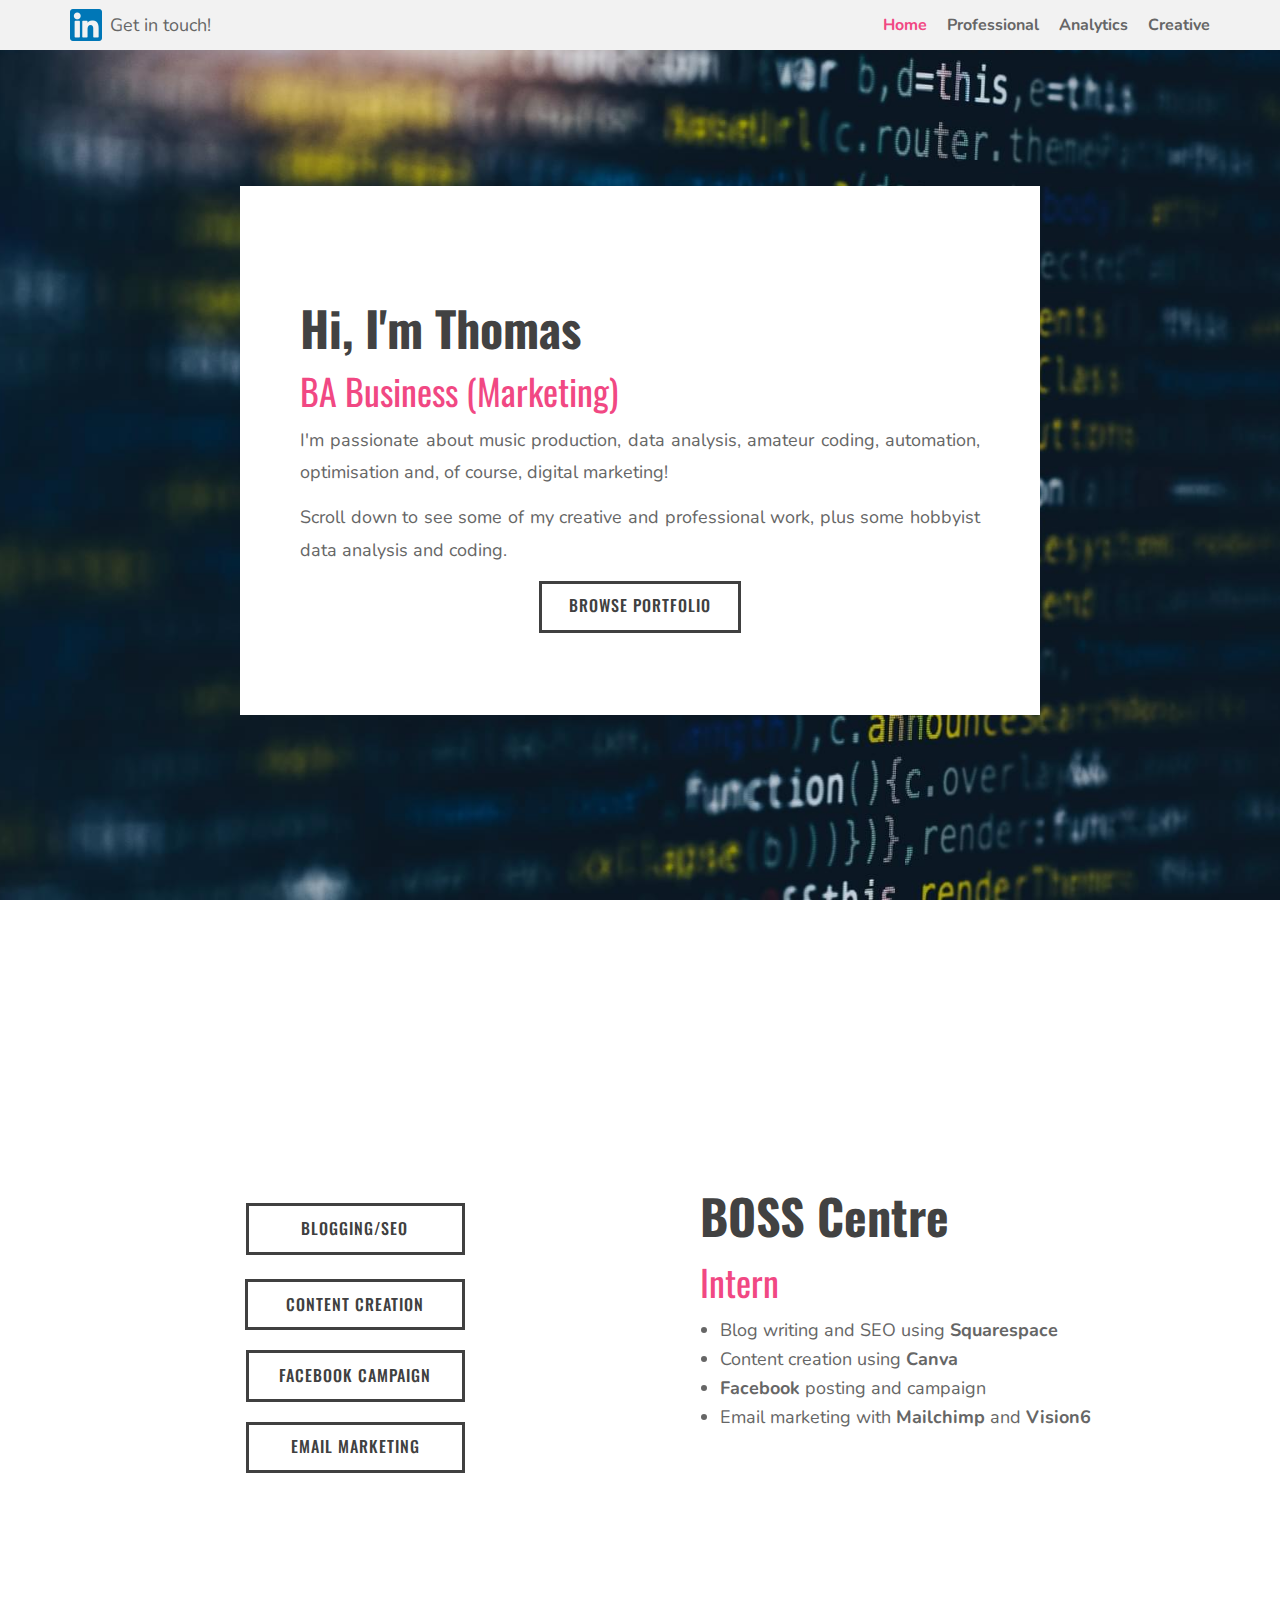
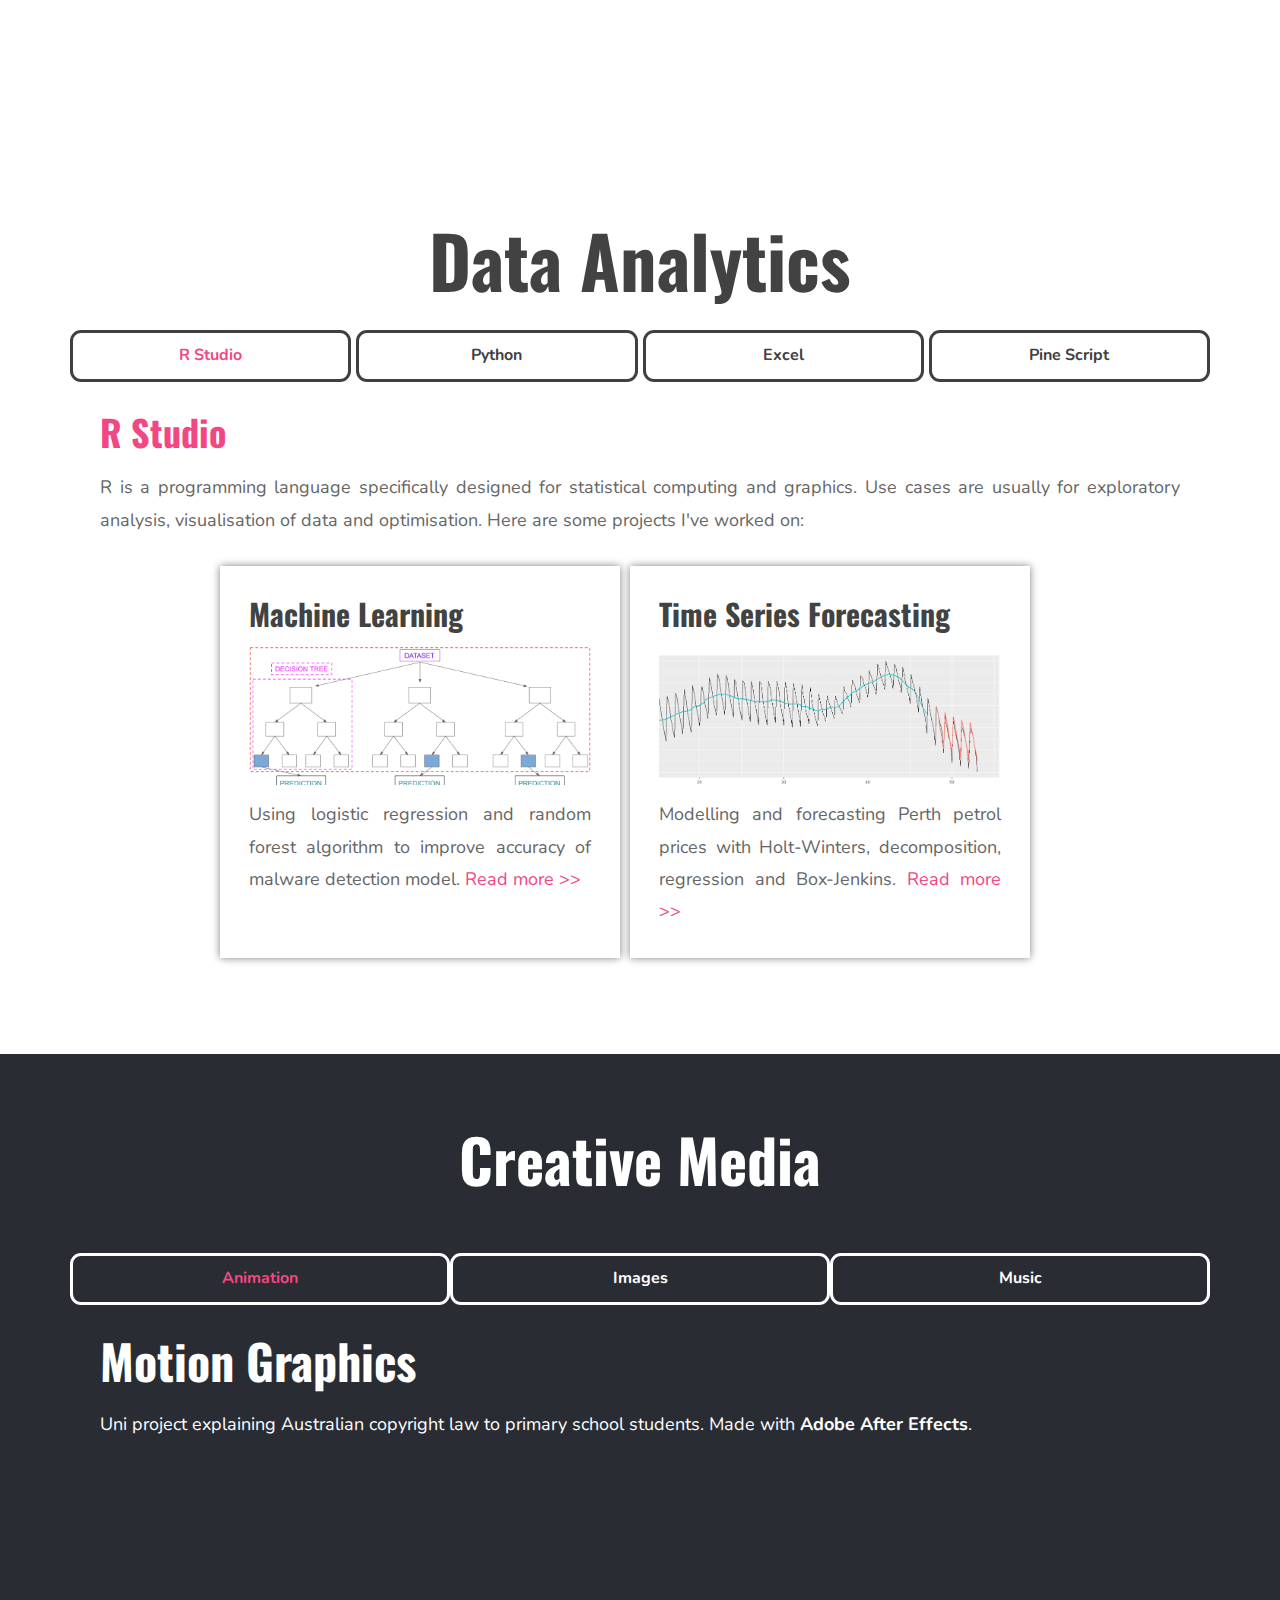
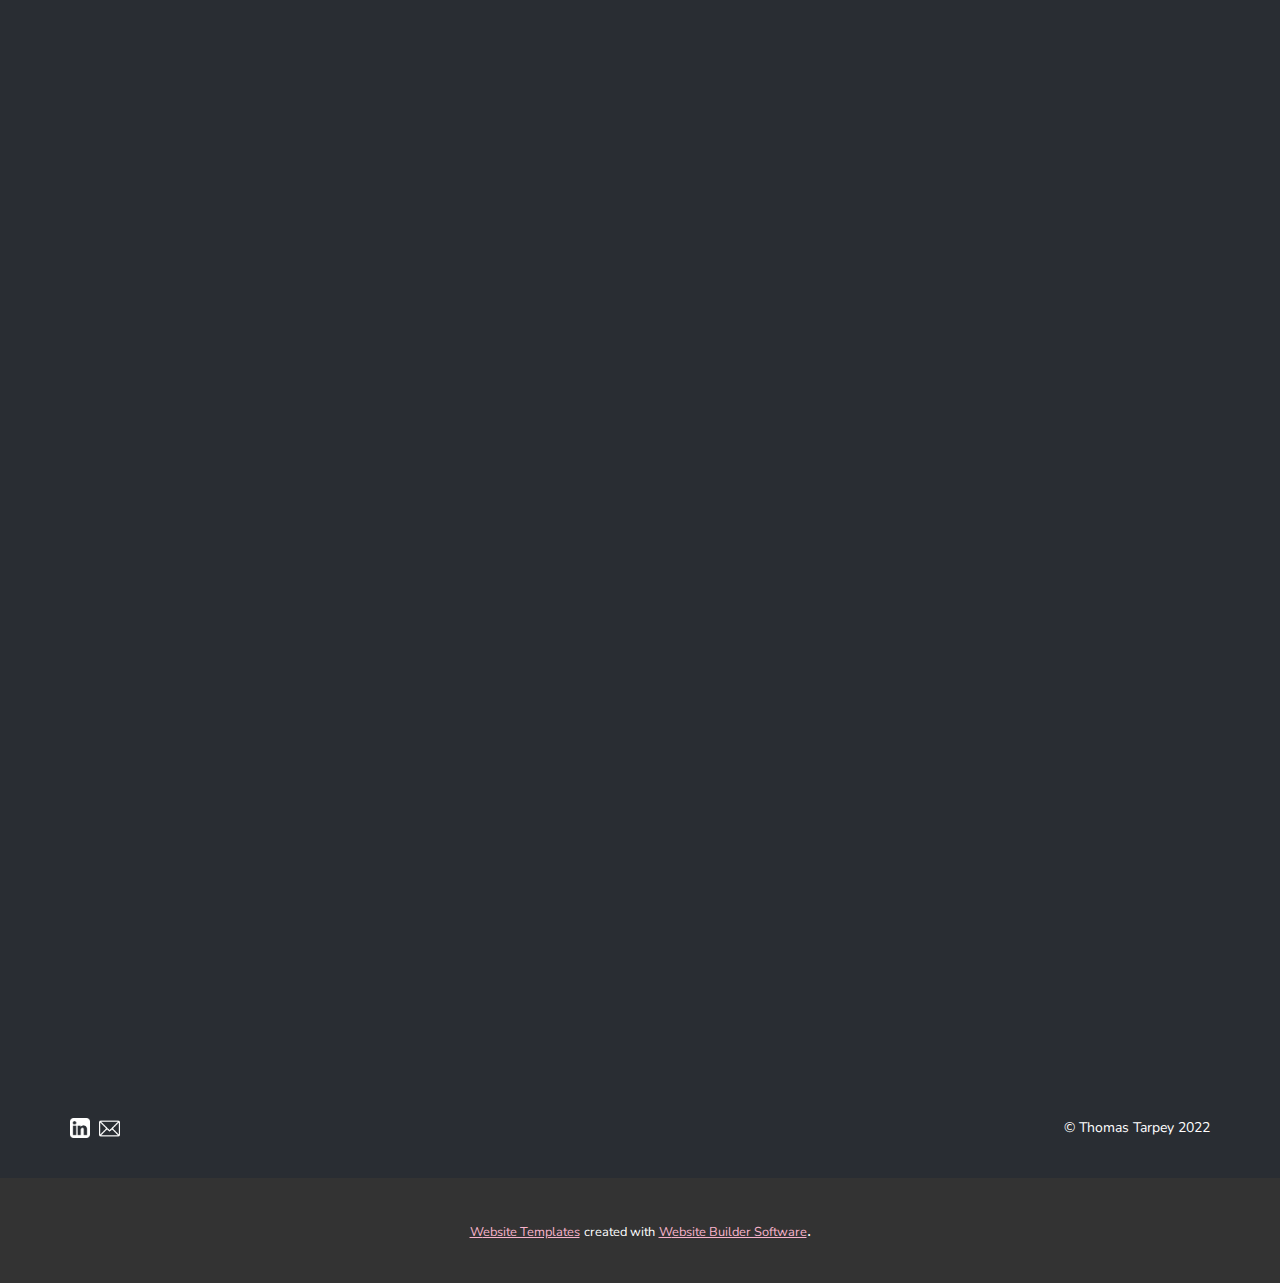
<file: index.html>
<!DOCTYPE html>
<html style="font-size: 16px;"><head>
    <meta name="viewport" content="width=device-width, initial-scale=1.0">
    <meta charset="utf-8">
    <meta name="keywords" content="Hi, I&amp;apos;m Thomas, Marketing graduate, BOSS Centre, Intern, Data Analytics, Machine Learning and Data Visualisation, Time Series Forecasting, Backtest Engine, Creative Media, Motion Graphics, Vectorised Artwork, Music Production">
    <meta name="description" content="">
    <meta name="robots" content="noindex">
    <meta name="page_type" content="np-template-header-footer-from-plugin">
    <title>Portfolio</title>
    <link rel="stylesheet" href="nicepage.css" media="screen">
<link rel="stylesheet" href="Portfolio.css" media="screen">
    <script class="u-script" type="text/javascript" src="jquery-1.9.1.min.js" defer=""></script>
    <script class="u-script" type="text/javascript" src="nicepage.js" defer=""></script>
    <meta name="generator" content="Nicepage 4.4.3, nicepage.com">
    <meta property="og:title" content="Portfolio">
    <meta property="og:description" content="Thomas Tarpey portfolio 2022">
    <meta property="og:image" content="https://ttarpey.github.io/portfolio/images/gb628741671a3289ad01dd8ad9d1d6d269e3ebe8b70cafd395f67b09b34e1b371bbee3547b120b7be7ab982e4f61d18827c29575becb9bbd9b4a022cfc094a0e8_1280.jpg">
    <meta property="og:url" content="https://ttarpey.github.io/portfolio/">
    <link id="u-theme-google-font" rel="stylesheet" href="https://fonts.googleapis.com/css?family=Oswald:200,300,400,500,600,700|Open+Sans:300,300i,400,400i,600,600i,700,700i,800,800i">
    <link id="u-page-google-font" rel="stylesheet" href="https://fonts.googleapis.com/css?family=Oswald:200,300,400,500,600,700|Nunito:200,200i,300,300i,400,400i,600,600i,700,700i,800,800i,900,900i">
    
    
    
    
    
    <script type="application/ld+json">{
		"@context": "http://schema.org",
		"@type": "Organization",
		"name": "",
		"logo": "images/50203021-4793-4bbe-8221-4b293118bba0.png"
}</script>
    <meta name="theme-color" content="#424242">
    <meta property="og:type" content="website">
  </head>
  <body data-home-page="https://website1359619-1.nicepage.io/Portfolio.html?version=5fd2d97f-5090-4421-a397-232d2634c097" data-home-page-title="Portfolio" class="u-body u-overlap u-xl-mode"><header class="u-clearfix u-grey-5 u-header u-sticky u-sticky-20b7 u-header" id="sec-b094"><style class="u-sticky-style" data-style-id="20b7">.u-sticky-fixed.u-sticky-20b7, .u-body.u-sticky-fixed .u-sticky-20b7 {
box-shadow: 0 2px 8px 0 rgba(128,128,128,1) !important
}</style><div class="u-clearfix u-sheet u-sheet-1">
        <nav class="u-menu u-menu-dropdown u-offcanvas u-menu-1">
          <div class="menu-collapse u-custom-font" style="font-size: 1rem; letter-spacing: 0px; font-family: Nunito; font-weight: 700;">
            <a class="u-button-style u-custom-active-border-color u-custom-active-color u-custom-border u-custom-border-color u-custom-borders u-custom-hover-border-color u-custom-hover-color u-custom-left-right-menu-spacing u-custom-padding-bottom u-custom-text-active-color u-custom-text-color u-custom-text-hover-color u-custom-text-shadow u-custom-top-bottom-menu-spacing u-nav-link u-text-active-palette-1-base u-text-hover-palette-2-base" href="#" style="padding: 4px 0px; font-size: calc(1em + 8px);">
              <svg class="u-svg-link" viewBox="0 0 24 24"><use xlink:href="#menu-hamburger"></use></svg>
              <svg class="u-svg-content" version="1.1" id="menu-hamburger" viewBox="0 0 16 16" x="0px" y="0px" xmlns:xlink="http://www.w3.org/1999/xlink" xmlns="http://www.w3.org/2000/svg"><g><rect y="1" width="16" height="2"></rect><rect y="7" width="16" height="2"></rect><rect y="13" width="16" height="2"></rect>
</g></svg>
            </a>
          </div>
          <div class="u-custom-menu u-nav-container">
            <ul class="u-custom-font u-nav u-spacing-20 u-unstyled u-nav-1"><li class="u-nav-item"><a class="u-border-active-palette-1-base u-border-hover-palette-1-base u-border-no-left u-border-no-right u-border-no-top u-button-style u-nav-link u-text-active-palette-2-base u-text-hover-palette-3-base" href="Portfolio.html#sec-544f" data-page-id="1360922" style="padding: 10px 0px;">Home</a>
</li><li class="u-nav-item"><a class="u-border-active-palette-1-base u-border-hover-palette-1-base u-border-no-left u-border-no-right u-border-no-top u-button-style u-nav-link u-text-active-palette-2-base u-text-hover-palette-3-base" href="Portfolio.html#carousel_4eb5" data-page-id="1360922" style="padding: 10px 0px;">Professional</a>
</li><li class="u-nav-item"><a class="u-border-active-palette-1-base u-border-hover-palette-1-base u-border-no-left u-border-no-right u-border-no-top u-button-style u-nav-link u-text-active-palette-2-base u-text-hover-palette-3-base" href="Portfolio.html#sec-a4e8" data-page-id="1360922" style="padding: 10px 0px;">Analytics</a>
</li><li class="u-nav-item"><a class="u-border-active-palette-1-base u-border-hover-palette-1-base u-border-no-left u-border-no-right u-border-no-top u-button-style u-nav-link u-text-active-palette-2-base u-text-hover-palette-3-base" href="Portfolio.html#sec-7a8e" data-page-id="1360922" style="padding: 10px 0px;">Creative</a>
</li></ul>
          </div>
          <div class="u-custom-menu u-nav-container-collapse">
            <div class="u-black u-container-style u-inner-container-layout u-opacity u-opacity-95 u-sidenav">
              <div class="u-inner-container-layout u-sidenav-overflow">
                <div class="u-menu-close"></div>
                <ul class="u-align-center u-nav u-popupmenu-items u-unstyled u-nav-2"><li class="u-nav-item"><a class="u-button-style u-nav-link" href="Portfolio.html#sec-544f" data-page-id="1360922" style="padding: 10px 0px;">Home</a>
</li><li class="u-nav-item"><a class="u-button-style u-nav-link" href="Portfolio.html#carousel_4eb5" data-page-id="1360922" style="padding: 10px 0px;">Professional</a>
</li><li class="u-nav-item"><a class="u-button-style u-nav-link" href="Portfolio.html#sec-a4e8" data-page-id="1360922" style="padding: 10px 0px;">Analytics</a>
</li><li class="u-nav-item"><a class="u-button-style u-nav-link" href="Portfolio.html#sec-7a8e" data-page-id="1360922" style="padding: 10px 0px;">Creative</a>
</li></ul>
              </div>
            </div>
            <div class="u-black u-menu-overlay u-opacity u-opacity-70"></div>
          </div>
        </nav>
        <div class="u-container-style u-group u-group-1" data-href="https://www.linkedin.com/in/ttarpey/" data-target="_blank">
          <div class="u-container-layout">
            <a href="https://nicepage.com" class="u-image u-logo u-image-1" data-image-width="512" data-image-height="512">
              <img src="images/50203021-4793-4bbe-8221-4b293118bba0.png" class="u-logo-image u-logo-image-1">
            </a>
            <p class="u-text u-text-default u-text-1">Get in touch!<br>
            </p>
          </div>
        </div>
      </div></header> 
    <section class="u-clearfix u-image u-section-1" id="sec-544f" data-image-width="1620" data-image-height="1080">
      <div class="u-clearfix u-sheet u-valign-middle u-sheet-1">
        <div class="u-align-left-sm u-align-left-xs u-container-style u-expanded-width-sm u-expanded-width-xs u-group u-shape-rectangle u-white u-group-1">
          <div class="u-container-layout u-container-layout-1">
            <h1 class="u-align-left-lg u-align-left-md u-align-left-xl u-text u-title u-text-1">
              <span style="font-size: 3rem;">Hi, I'm Thoma​s</span>
              <br>
            </h1>
            <h2 class="u-align-left-lg u-align-left-md u-align-left-xl u-subtitle u-text u-text-2">BA Business (Mar​​keting)<br>
            </h2>
            <p class="u-align-justify-lg u-align-justify-md u-align-justify-xl u-text u-text-3"> I'm passionate about music production, data analysis, amateur coding, automation, optimisation and, of course, digital marketing!</p>
            <p class="u-align-justify-lg u-align-justify-md u-align-justify-xl u-text u-text-4"> Scroll down to see some of my creative and professional work, plus some hobbyist data analysis and coding.</p>
            <a href="Portfolio.html#carousel_4eb5" data-page-id="1360922" class="u-border-3 u-border-grey-75 u-border-hover-palette-3-base u-btn u-button-style u-custom-border u-text-hover-palette-3-base u-btn-1">browse portfolio</a>
          </div>
        </div>
      </div>
    </section>
    <section class="u-clearfix u-section-2" id="carousel_4eb5">
      <div class="u-clearfix u-sheet u-valign-middle-sm u-sheet-1">
        <div class="u-clearfix u-expanded-width-lg u-expanded-width-md u-expanded-width-xl u-expanded-width-xs u-gutter-0 u-layout-wrap u-layout-wrap-1">
          <div class="u-gutter-0 u-layout">
            <div class="u-layout-row">
              <div class="u-size-60">
                <div class="u-layout-row">
                  <div class="u-align-center-xs u-container-style u-layout-cell u-right-cell u-shape-rectangle u-size-30 u-layout-cell-1">
                    <div class="u-container-layout u-valign-bottom-sm u-valign-middle-lg u-valign-middle-md u-container-layout-1">
                      <a href="https://www.bosscentre.com.au/biz-tips-blog/top-5-tips-for-driving-traffic-to-your-website" class="u-border-3 u-border-grey-75 u-border-hover-palette-3-base u-btn u-button-style u-custom-border u-text-hover-palette-3-base u-btn-1" title="Read more" target="_blank">Blogging/SEO<br>
                      </a>
                      <a href="https://www.bosscentre.com.au/biz-tips-blog/social-media-planning-calendars" class="u-border-3 u-border-grey-75 u-border-hover-palette-3-base u-btn u-button-style u-custom-border u-text-hover-palette-3-base u-btn-2" title="Read more" target="_blank">Content Creation<br>
                      </a>
                      <a href="https://www.facebook.com/BOSScentre/posts/3589403401141515" class="u-border-3 u-border-grey-75 u-border-hover-palette-3-base u-btn u-button-style u-custom-border u-text-hover-palette-3-base u-btn-3" title="Read more" target="_blank">Facebook Campaign<br>
                      </a>
                      <a href="https://drive.google.com/file/d/1nfW_c1CkquP1A6nqIecjaUzTzOWyT4Cc/view?usp=sharing" class="u-border-3 u-border-grey-75 u-border-hover-palette-3-base u-btn u-button-style u-custom-border u-text-hover-palette-3-base u-btn-4" title="Read more" target="_blank">Email Marketing<br>
                      </a>
                    </div>
                  </div>
                  <div class="u-container-style u-layout-cell u-size-30 u-white u-layout-cell-2">
                    <div class="u-container-layout u-valign-middle-lg u-valign-middle-md u-valign-middle-sm u-container-layout-2">
                      <h1 class="u-text u-title u-text-1">
                        <span style="font-size: 3rem;">BOSS Centre</span>
                        <br>
                      </h1>
                      <h2 class="u-subtitle u-text u-text-2">Intern<br>
                      </h2>
                      <ul class="u-align-justify-xl u-align-left-lg u-align-left-md u-align-left-sm u-align-left-xs u-text u-text-3">
                        <li> Blog writing and SEO using <span style="font-weight: 700;">Squarespace</span>
                          <br>
                        </li>
                        <li>Content creation using <span style="font-weight: 700;">Canva</span>
                        </li>
                        <li>
                          <span style="font-weight: 700;">Facebook </span>posting and campaign
                        </li>
                        <li>Email marketing with <span style="font-weight: 700;">Mailchimp </span>and <span style="font-weight: 700;">Vision6</span>
                          <br>
                        </li>
                      </ul>
                    </div>
                  </div>
                </div>
              </div>
            </div>
          </div>
        </div>
      </div>
    </section>
    <section class="u-align-left u-clearfix u-section-3" id="sec-a4e8">
      <div class="u-clearfix u-sheet u-sheet-1">
        <h1 class="u-align-center u-text u-text-default u-title u-text-1">Data Analytics<br>
        </h1>
        <div class="u-expanded-width u-tab-links-align-justify u-tabs u-tabs-1">
          <ul class="u-spacing-5 u-tab-list u-unstyled" role="tablist">
            <li class="u-tab-item" role="presentation">
              <a class="active u-border-3 u-border-active-grey-75 u-border-grey-75 u-border-hover-grey-75 u-button-style u-custom-font u-radius-11 u-tab-link u-text-active-palette-2-base u-text-grey-75 u-text-hover-palette-3-base u-tab-link-1" id="link-tab-7c1b" href="#tab-7c1b" role="tab" aria-controls="tab-7c1b" aria-selected="true">R Studio</a>
            </li>
            <li class="u-tab-item u-tab-item-2" role="presentation">
              <a class="u-border-3 u-border-active-grey-75 u-border-grey-75 u-border-hover-grey-75 u-button-style u-custom-font u-radius-11 u-tab-link u-text-active-palette-2-base u-text-grey-75 u-text-hover-palette-3-base u-tab-link-2" id="link-tab-ab98" href="#tab-ab98" role="tab" aria-controls="tab-ab98" aria-selected="false">Python</a>
            </li>
            <li class="u-tab-item u-tab-item-3" role="presentation">
              <a class="u-border-3 u-border-active-grey-75 u-border-grey-75 u-border-hover-grey-75 u-button-style u-custom-font u-radius-11 u-tab-link u-text-active-palette-2-base u-text-grey-75 u-text-hover-palette-3-base u-tab-link-3" id="link-tab-b777" href="#tab-b777" role="tab" aria-controls="tab-b777" aria-selected="false">Excel</a>
            </li>
            <li class="u-tab-item u-tab-item-4" role="presentation">
              <a class="u-border-3 u-border-active-grey-75 u-border-grey-75 u-border-hover-grey-75 u-button-style u-custom-font u-radius-11 u-tab-link u-text-active-palette-2-base u-text-grey-75 u-text-hover-palette-3-base u-tab-link-4" id="link-tab-b983" href="#tab-b983" role="tab" aria-controls="tab-b983" aria-selected="false">Pine Script</a>
            </li>
          </ul>
          <div class="u-tab-content">
            <div class="u-container-style u-shape-rectangle u-tab-active u-tab-pane u-tab-pane-1" id="tab-7c1b" role="tabpanel" aria-labelledby="link-tab-7c1b">
              <div class="u-container-layout u-container-layout-1">
                <h2 class="u-text u-text-default-lg u-text-default-md u-text-default-xl u-text-palette-2-base u-text-2">R Studio<br>
                </h2>
                <p class="u-align-justify-lg u-align-justify-md u-align-justify-sm u-align-justify-xl u-align-left-xs u-text u-text-default-lg u-text-default-xl u-text-3">R is a programming language specifically designed for statistical computing and graphics. Use cases are usually for exploratory analysis, visualisation of data and optimisation. Here are some projects I've worked on:<br>
                </p>
                <div class="u-expanded-width-md u-expanded-width-sm u-expanded-width-xs u-list u-list-1">
                  <div class="u-repeater u-repeater-1">
                    <div class="u-container-style u-hover-feature u-list-item u-repeater-item u-shape-rectangle u-list-item-1" data-href="https://drive.google.com/file/d/1TmY0BBm_IhV3gcxzLJqRpa4odCMmdB1n/view?usp=sharing" data-target="_blank">
                      <div class="u-container-layout u-similar-container u-container-layout-2">
                        <h3 class="u-text u-text-4"> Machine Learning</h3>
                        <img class="u-expanded-width u-image u-image-1" src="images/15dq_1hnqkboZTcKFfwbO9A.png" data-image-width="1920" data-image-height="1073" data-href="https://www.tradingview.com/script/9MDjyVIX-Coin-Bureau-BB-EMA-RSI-Indicator/" data-target="_blank">
                        <p class="u-align-justify u-text u-text-5"> Using logistic regression and random forest algorithm to improve accuracy of malware detection model. <span class="u-text-palette-2-base">Read more &gt;&gt;</span>
                        </p>
                      </div>
                    </div>
                    <div class="u-container-style u-hover-feature u-list-item u-repeater-item u-shape-rectangle u-list-item-2">
                      <div class="u-container-layout u-similar-container u-container-layout-3">
                        <h3 class="u-text u-text-6"> Time Series Forecasting</h3>
                        <img class="u-expanded-width u-image u-image-2" src="images/WINWORD_W3aDueoh6H.png" data-image-width="1295" data-image-height="368" data-href="https://www.tradingview.com/script/PDNC2ZYc-ETH-vs-BTC-200W-SMA-Overextension/" data-target="_blank">
                        <p class="u-align-justify u-text u-text-7"> Modelling and forecasting Perth petrol prices with Holt-Winters, decomposition, regression and Box-Jenkins. <span class="u-text-palette-2-base">Read more &gt;&gt;</span>
                        </p>
                      </div>
                    </div>
                  </div>
                </div>
              </div>
            </div>
            <div class="u-container-style u-shape-rectangle u-tab-pane u-tab-pane-2" id="tab-ab98" role="tabpanel" aria-labelledby="link-tab-ab98">
              <div class="u-container-layout u-container-layout-4">
                <div class="u-align-center u-clearfix u-custom-html u-custom-html-1"></div>
                <div class="u-clearfix u-custom-html u-custom-html-2"></div>
                <div class="u-clearfix u-expanded-width-xs u-layout-wrap u-layout-wrap-1">
                  <div class="u-gutter-0 u-layout">
                    <div class="u-layout-row">
                      <div class="u-align-left-md u-align-left-sm u-align-left-xs u-container-style u-layout-cell u-size-30 u-layout-cell-1">
                        <div class="u-container-layout u-valign-bottom-sm u-valign-top-lg u-valign-top-md u-valign-top-xl u-valign-top-xs u-container-layout-5">
                          <h2 class="u-align-left-lg u-align-left-xl u-text u-text-palette-2-base u-text-8">Pytho​n<br>
                          </h2>
                          <p class="u-align-justify-lg u-align-justify-xl u-text u-text-9">This interactive chart plots the expected annual returns vs. volatility of 1000 simulated portfolios containing BTC and SPY. In doing this, the user can optimise their portfolio by selecting the one that offers the best returns for the least volatility (risk-adjusted returns). <br>The libraries <span style="font-weight: 700;">pandas </span>and <span style="font-weight: 700;">plotly </span>were used to create the chart along with price data from Yahoo Finance API.<br>
                          </p>
                        </div>
                      </div>
                      <div class="u-align-left u-container-style u-layout-cell u-size-30 u-layout-cell-2">
                        <div class="u-container-layout u-valign-top-xs u-container-layout-6">
                          <div class="u-clearfix u-custom-html u-custom-html-3">
                            <iframe id="igraph" scrolling="no" style="border:none;" seamless="seamless" src="https://ttarpey.github.io/sharpe/" width="100%" height="500"></iframe>
                          </div>
                        </div>
                      </div>
                    </div>
                  </div>
                </div>
              </div>
            </div>
            <div class="u-container-style u-shape-rectangle u-tab-pane u-tab-pane-3" id="tab-b777" role="tabpanel" aria-labelledby="link-tab-b777">
              <div class="u-container-layout u-valign-top u-container-layout-7">
                <div class="u-clearfix u-expanded-width u-layout-wrap u-layout-wrap-2">
                  <div class="u-layout">
                    <div class="u-layout-row">
                      <div class="u-align-left-md u-align-left-sm u-align-left-xs u-container-style u-layout-cell u-size-30 u-layout-cell-3">
                        <div class="u-container-layout u-container-layout-8">
                          <h2 class="u-align-left-lg u-align-left-xl u-text u-text-palette-2-base u-text-10">Backtest Engine<br>
                          </h2>
                          <p class="u-align-justify-lg u-align-justify-xl u-text u-text-11">Using data from Yahoo Finance API, this worksheet allows the user to backtest trading strategies and optimise parameters to maximise profit. The functions used to achieve this are downloadable in the sample worksheet below.<br>
                          </p>
                        </div>
                      </div>
                      <div class="u-align-left u-container-style u-layout-cell u-size-30 u-layout-cell-4">
                        <div class="u-container-layout u-container-layout-9">
                          <img class="u-border-3 u-border-grey-75 u-expanded-width u-image u-image-default u-image-3" src="images/ezgif-5-2fe35e3c47.gif" alt="" data-image-width="600" data-image-height="405">
                          <img class="u-expanded-width u-image u-image-default u-image-4" src="images/EXCEL_5inb1pJL4a.png" alt="" data-image-width="527" data-image-height="107" data-href="https://1drv.ms/x/s!AgdGIeUZy-2zgWxxZXCjRKAmOksM?e=7MhbtM" data-target="_blank">
                        </div>
                      </div>
                    </div>
                  </div>
                </div>
              </div>
            </div>
            <div class="u-container-style u-shape-rectangle u-tab-pane u-tab-pane-4" id="tab-b983" role="tabpanel" aria-labelledby="link-tab-b983">
              <div class="u-container-layout u-valign-bottom-sm u-valign-top-lg u-valign-top-md u-container-layout-10">
                <h2 class="u-text u-text-palette-2-base u-text-12">TradingView's Pine Script<br>
                </h2>
                <p class="u-align-justify-xl u-text u-text-13">Pine Script is the in-house scripting language for TradingView's charting product. It allows users to build custom tools to analyse large amounts of price data. Here are some scripts I have written: <br>
                </p>
                <div class="u-expanded-width-md u-expanded-width-xl u-layout-grid u-list u-list-2">
                  <div class="u-align-center-sm u-align-center-xs u-repeater u-repeater-2">
                    <div class="u-align-left-sm u-align-left-xs u-container-style u-list-item u-repeater-item u-shape-rectangle u-list-item-3" data-href="https://www.tradingview.com/script/9MDjyVIX-Coin-Bureau-BB-EMA-RSI-Indicator/" data-target="_blank">
                      <div class="u-container-layout u-similar-container u-container-layout-11">
                        <h3 class="u-text u-text-14">Over-Extension Indicator<br>
                        </h3>
                        <img class="u-expanded-width-lg u-expanded-width-md u-expanded-width-sm u-expanded-width-xl u-image u-image-5" src="images/firefox_uJWKAQ1don.png" data-image-width="824" data-image-height="404" data-href="https://www.tradingview.com/script/9MDjyVIX-Coin-Bureau-BB-EMA-RSI-Indicator/" data-target="_blank">
                        <p class="u-align-justify-xl u-align-left-lg u-align-left-md u-text u-text-15">Identifies potentially good times to buy/sell based on mean-reversion. <span class="u-text-palette-2-base">Read More &gt;&gt;</span>
                        </p>
                      </div>
                    </div>
                    <div class="u-align-left-sm u-align-left-xs u-container-style u-list-item u-repeater-item u-shape-rectangle u-list-item-4" data-href="https://www.tradingview.com/script/PDNC2ZYc-ETH-vs-BTC-200W-SMA-Overextension/" data-target="_blank">
                      <div class="u-container-layout u-similar-container u-container-layout-12">
                        <h3 class="u-text u-text-16">Macro Top Indicator<br>
                        </h3>
                        <img class="u-expanded-width-lg u-expanded-width-md u-expanded-width-sm u-expanded-width-xl u-image u-image-6" src="images/firefox_2CpzEn0Uvy.png" data-image-width="324" data-image-height="203" data-href="https://www.tradingview.com/script/PDNC2ZYc-ETH-vs-BTC-200W-SMA-Overextension/" data-target="_blank">
                        <p class="u-align-justify-xl u-align-left-lg u-align-left-md u-text u-text-17"> Visualises a qualitative phenomenon to suggest when a macro top could be looming. <span class="u-text-palette-2-base">Read More &gt;&gt;</span>
                        </p>
                      </div>
                    </div>
                    <div class="u-align-left-sm u-align-left-xs u-container-style u-list-item u-repeater-item u-shape-rectangle u-list-item-5" data-href="https://www.tradingview.com/script/qQZKknzT-Backtest-Engine/" data-target="_blank">
                      <div class="u-container-layout u-similar-container u-container-layout-13">
                        <h3 class="u-text u-text-18">Backtest Engine v2<br>
                        </h3>
                        <img class="u-expanded-width-lg u-expanded-width-md u-expanded-width-sm u-expanded-width-xl u-image u-image-7" src="images/firefox_KJ5OmaQg7H.png" data-image-width="1550" data-image-height="632">
                        <p class="u-align-justify-xl u-align-left-lg u-align-left-md u-text u-text-19">Improves upon the Excel backtest engine by utilising more specialised software. <span class="u-text-palette-2-base">Read More &gt;&gt;</span>
                        </p>
                      </div>
                    </div>
                  </div>
                </div>
              </div>
            </div>
          </div>
        </div>
      </div>
      
      
      
    </section>
    <section class="u-clearfix u-palette-5-dark-3 u-section-4" id="sec-7a8e">
      <div class="u-clearfix u-sheet u-valign-middle-sm u-valign-middle-xs u-sheet-1">
        <h1 class="u-align-center u-text u-text-default-lg u-text-default-md u-text-default-sm u-text-default-xl u-text-white u-title u-text-1">
          <span style="font-size: 3.75rem;">Creative Media</span>
          <br>
        </h1>
        <div class="u-expanded-width u-tab-links-align-justify u-tabs u-tabs-1">
          <ul class="u-spacing-0 u-tab-list u-unstyled" role="tablist">
            <li class="u-tab-item" role="presentation">
              <a class="active u-border-3 u-border-active-white u-border-hover-white u-border-white u-button-style u-custom-font u-radius-11 u-tab-link u-text-active-palette-2-base u-text-hover-palette-3-base u-tab-link-1" id="link-tab-278c" href="#tab-278c" role="tab" aria-controls="tab-278c" aria-selected="true">Animation</a>
            </li>
            <li class="u-tab-item u-tab-item-2" role="presentation">
              <a class="u-border-3 u-border-active-white u-border-hover-white u-border-white u-button-style u-custom-font u-radius-11 u-tab-link u-text-active-palette-2-base u-text-hover-palette-3-base u-tab-link-2" id="link-tab-700e" href="#tab-700e" role="tab" aria-controls="tab-700e" aria-selected="false">Images</a>
            </li>
            <li class="u-tab-item u-tab-item-3" role="presentation">
              <a class="u-border-3 u-border-active-white u-border-hover-white u-border-white u-button-style u-custom-font u-radius-11 u-tab-link u-text-active-palette-2-base u-text-hover-palette-3-base u-tab-link-3" id="link-tab-7dd0" href="#tab-7dd0" role="tab" aria-controls="tab-7dd0" aria-selected="false">Music</a>
            </li>
          </ul>
          <div class="u-tab-content">
            <div class="u-container-style u-shape-rectangle u-tab-active u-tab-pane u-tab-pane-1" id="tab-278c" role="tabpanel" aria-labelledby="link-tab-278c">
              <div class="u-container-layout u-container-layout-1">
                <div class="u-clearfix u-expanded-width-md u-expanded-width-sm u-expanded-width-xs u-layout-wrap u-layout-wrap-1">
                  <div class="u-layout">
                    <div class="u-layout-row">
                      <div class="u-align-left-md u-align-left-sm u-align-left-xs u-container-style u-layout-cell u-size-60 u-layout-cell-1">
                        <div class="u-container-layout u-valign-top u-container-layout-2">
                          <h1 class="u-align-left-lg u-align-left-xl u-text u-text-body-alt-color u-text-2">Motion Graphics<br>
                          </h1>
                          <p class="u-align-justify-lg u-align-justify-xl u-text u-text-3">Uni project explaining Australian copyright law to primary school students. Made with <span style="font-weight: 700;">Adobe After Effects</span>.<br>
                          </p>
                        </div>
                      </div>
                    </div>
                  </div>
                </div>
                <div class="u-align-center u-expanded-width-lg u-expanded-width-xl u-video u-video-contain u-video-1">
                  <div class="embed-responsive embed-responsive-1">
                    <iframe style="position: absolute;top: 0;left: 0;width: 100%;height: 100%;" class="embed-responsive-item" src="https://www.youtube.com/embed/gwISbaI0uck?mute=0&amp;showinfo=0&amp;controls=0&amp;start=0" allowfullscreen="" frameborder="0"></iframe>
                  </div>
                </div>
              </div>
            </div>
            <div class="u-container-style u-shape-rectangle u-tab-pane u-tab-pane-2" id="tab-700e" role="tabpanel" aria-labelledby="link-tab-700e">
              <div class="u-container-layout u-container-layout-3">
                <div class="u-clearfix u-gutter-0 u-layout-wrap u-layout-wrap-2">
                  <div class="u-layout">
                    <div class="u-layout-row">
                      <div class="u-container-style u-layout-cell u-size-60 u-layout-cell-2">
                        <div class="u-container-layout u-container-layout-4">
                          <h1 class="u-align-left u-text u-text-body-alt-color u-text-4">Vector Artwork <br>
                          </h1>
                          <div class="u-carousel u-gallery u-gallery-slider u-layout-carousel u-lightbox u-no-transition u-show-text-on-hover u-gallery-1" data-interval="5000" data-u-ride="carousel" id="carousel-09d5">
                            <ol class="u-absolute-hcenter u-carousel-indicators u-carousel-indicators-1">
                              <li data-u-target="#carousel-09d5" data-u-slide-to="0" class="u-active u-grey-70 u-shape-circle" style="width: 10px; height: 10px;"></li>
                              <li data-u-target="#carousel-09d5" data-u-slide-to="1" class="u-grey-70 u-shape-circle" style="width: 10px; height: 10px;"></li>
                              <li data-u-target="#carousel-09d5" data-u-slide-to="2" class="u-grey-70 u-shape-circle" style="width: 10px; height: 10px;"></li>
                              <li data-u-target="#carousel-09d5" data-u-slide-to="3" class="u-grey-70 u-shape-circle" style="width: 10px; height: 10px;"></li>
                              <li data-u-target="#carousel-09d5" data-u-slide-to="4" class="u-grey-70 u-shape-circle" style="width: 10px; height: 10px;"></li>
                              <li data-u-target="#carousel-09d5" data-u-slide-to="5" class="u-grey-70 u-shape-circle" style="width: 10px; height: 10px;"></li>
                            </ol>
                            <div class="u-carousel-inner u-gallery-inner" role="listbox">
                              <div class="u-active u-carousel-item u-effect-fade u-gallery-item u-carousel-item-1" data-image-width="1080" data-image-height="1080">
                                <div class="u-back-slide">
                                  <img class="u-back-image u-expanded" src="images/bowlingball1700.png">
                                </div>
                                <div class="u-over-slide u-shading u-over-slide-1">
                                  <h3 class="u-gallery-heading"></h3>
                                  <p class="u-gallery-text"></p>
                                </div>
                                <style data-mode="XL" data-visited="true"></style>
                                <style data-mode="LG"></style>
                                <style data-mode="MD"></style>
                                <style data-mode="SM"></style>
                                <style data-mode="XS" data-visited="true"></style>
                              </div>
                              <div class="u-carousel-item u-effect-fade u-gallery-item u-carousel-item-2" data-image-width="1080" data-image-height="1080">
                                <div class="u-back-slide">
                                  <img class="u-back-image u-expanded" src="images/hug_square.png">
                                </div>
                                <div class="u-over-slide u-shading u-over-slide-2">
                                  <h3 class="u-gallery-heading"></h3>
                                  <p class="u-gallery-text"></p>
                                </div>
                                <style data-mode="XL" data-visited="true"></style>
                                <style data-mode="LG"></style>
                                <style data-mode="MD"></style>
                                <style data-mode="SM"></style>
                                <style data-mode="XS" data-visited="true"></style>
                              </div>
                              <div class="u-carousel-item u-effect-fade u-gallery-item u-carousel-item-3" data-image-width="1080" data-image-height="1080">
                                <div class="u-back-slide">
                                  <img class="u-back-image u-expanded" src="images/haha_square.png">
                                </div>
                                <div class="u-over-slide u-shading u-over-slide-3">
                                  <h3 class="u-gallery-heading"></h3>
                                  <p class="u-gallery-text"></p>
                                </div>
                                <style data-mode="XL" data-visited="true"></style>
                                <style data-mode="LG"></style>
                                <style data-mode="MD"></style>
                                <style data-mode="SM"></style>
                                <style data-mode="XS" data-visited="true"></style>
                              </div>
                              <div class="u-carousel-item u-effect-fade u-gallery-item u-carousel-item-4" data-image-width="1080" data-image-height="1080">
                                <div class="u-back-slide">
                                  <img class="u-back-image u-expanded" src="images/smile1_square.png">
                                </div>
                                <div class="u-over-slide u-shading u-over-slide-4">
                                  <h3 class="u-gallery-heading"></h3>
                                  <p class="u-gallery-text"></p>
                                </div>
                                <style data-mode="XL" data-visited="true"></style>
                                <style data-mode="LG"></style>
                                <style data-mode="MD"></style>
                                <style data-mode="SM"></style>
                                <style data-mode="XS" data-visited="true"></style>
                              </div>
                              <div class="u-carousel-item u-effect-fade u-gallery-item u-carousel-item-5" data-image-width="1080" data-image-height="1080">
                                <div class="u-back-slide">
                                  <img class="u-back-image u-expanded" src="images/gumballrun_square.png">
                                </div>
                                <div class="u-over-slide u-shading u-over-slide-5">
                                  <h3 class="u-gallery-heading"></h3>
                                  <p class="u-gallery-text"></p>
                                </div>
                                <style data-mode="XL" data-visited="true"></style>
                                <style data-mode="LG"></style>
                                <style data-mode="MD"></style>
                                <style data-mode="SM"></style>
                                <style data-mode="XS" data-visited="true"></style>
                              </div>
                              <div class="u-carousel-item u-effect-fade u-gallery-item u-carousel-item-6" data-image-width="1080" data-image-height="1080">
                                <div class="u-back-slide">
                                  <img class="u-back-image u-expanded" src="images/LetsDance_square.png">
                                </div>
                                <div class="u-over-slide u-shading u-over-slide-6">
                                  <h3 class="u-gallery-heading"></h3>
                                  <p class="u-gallery-text"></p>
                                </div>
                                <style data-mode="XL" data-visited="true"></style>
                                <style data-mode="LG"></style>
                                <style data-mode="MD"></style>
                                <style data-mode="SM"></style>
                                <style data-mode="XS" data-visited="true"></style>
                              </div>
                            </div>
                            <a class="u-absolute-vcenter u-carousel-control u-carousel-control-prev u-grey-70 u-icon-circle u-opacity u-opacity-70 u-spacing-10 u-text-white u-carousel-control-1" href="#carousel-09d5" role="button" data-u-slide="prev">
                              <span aria-hidden="true">
                                <svg viewBox="0 0 451.847 451.847"><path d="M97.141,225.92c0-8.095,3.091-16.192,9.259-22.366L300.689,9.27c12.359-12.359,32.397-12.359,44.751,0
c12.354,12.354,12.354,32.388,0,44.748L173.525,225.92l171.903,171.909c12.354,12.354,12.354,32.391,0,44.744
c-12.354,12.365-32.386,12.365-44.745,0l-194.29-194.281C100.226,242.115,97.141,234.018,97.141,225.92z"></path></svg>
                              </span>
                              <span class="sr-only">
                                <svg viewBox="0 0 451.847 451.847"><path d="M97.141,225.92c0-8.095,3.091-16.192,9.259-22.366L300.689,9.27c12.359-12.359,32.397-12.359,44.751,0
c12.354,12.354,12.354,32.388,0,44.748L173.525,225.92l171.903,171.909c12.354,12.354,12.354,32.391,0,44.744
c-12.354,12.365-32.386,12.365-44.745,0l-194.29-194.281C100.226,242.115,97.141,234.018,97.141,225.92z"></path></svg>
                              </span>
                            </a>
                            <a class="u-absolute-vcenter u-carousel-control u-carousel-control-next u-grey-70 u-icon-circle u-opacity u-opacity-70 u-spacing-10 u-text-white u-carousel-control-2" href="#carousel-09d5" role="button" data-u-slide="next">
                              <span aria-hidden="true">
                                <svg viewBox="0 0 451.846 451.847"><path d="M345.441,248.292L151.154,442.573c-12.359,12.365-32.397,12.365-44.75,0c-12.354-12.354-12.354-32.391,0-44.744
L278.318,225.92L106.409,54.017c-12.354-12.359-12.354-32.394,0-44.748c12.354-12.359,32.391-12.359,44.75,0l194.287,194.284
c6.177,6.18,9.262,14.271,9.262,22.366C354.708,234.018,351.617,242.115,345.441,248.292z"></path></svg>
                              </span>
                              <span class="sr-only">
                                <svg viewBox="0 0 451.846 451.847"><path d="M345.441,248.292L151.154,442.573c-12.359,12.365-32.397,12.365-44.75,0c-12.354-12.354-12.354-32.391,0-44.744
L278.318,225.92L106.409,54.017c-12.354-12.359-12.354-32.394,0-44.748c12.354-12.359,32.391-12.359,44.75,0l194.287,194.284
c6.177,6.18,9.262,14.271,9.262,22.366C354.708,234.018,351.617,242.115,345.441,248.292z"></path></svg>
                              </span>
                            </a>
                          </div>
                          <p class="u-align-justify u-text u-text-5"> Using <span style="font-weight: 700;">GIMP </span>and <span style="font-weight: 700;">Adobe Photoshop</span> to create scalable digital copies of any image. Applicable for logos or big prints, such as billboards and signs.
                          </p>
                        </div>
                      </div>
                    </div>
                  </div>
                </div>
              </div>
            </div>
            <div class="u-container-style u-shape-rectangle u-tab-pane u-tab-pane-3" id="tab-7dd0" role="tabpanel" aria-labelledby="link-tab-7dd0">
              <div class="u-container-layout u-container-layout-5">
                <div class="u-align-center u-clearfix u-custom-html u-custom-html-1"></div>
                <div class="u-clearfix u-custom-html u-custom-html-2"></div>
                <div class="u-align-center u-clearfix u-expanded-width-lg u-expanded-width-md u-expanded-width-sm u-expanded-width-xs u-layout-wrap u-layout-wrap-3">
                  <div class="u-gutter-0 u-layout">
                    <div class="u-layout-row">
                      <div class="u-size-60">
                        <div class="u-layout-col">
                          <div class="u-align-left-md u-align-left-sm u-align-left-xs u-container-style u-layout-cell u-size-60 u-layout-cell-3">
                            <div class="u-container-layout u-container-layout-6">
                              <h1 class="u-align-left-lg u-align-left-xl u-text u-text-6">
                                <span class="u-text-body-alt-color">Music Production</span>
                                <br>
                              </h1>
                              <p class="u-align-justify-lg u-align-justify-xl u-text u-text-7"> Over 7 million streams in earned and owned media. Experience in post-production. Music made with <span style="font-weight: 700;">FL Studio</span>. Visuals made with <span style="font-weight: 700;">Adobe After Effects</span>.
                              </p>
                            </div>
                          </div>
                        </div>
                      </div>
                    </div>
                  </div>
                </div>
                <div class="u-expanded-width-lg u-expanded-width-xl u-preserve-proportions u-video u-video-contain u-video-2">
                  <div class="embed-responsive embed-responsive-2">
                    <iframe style="position: absolute;top: 0;left: 0;width: 100%;height: 100%;" class="embed-responsive-item" src="https://www.youtube.com/embed/mumAmak65Ro?mute=0&amp;showinfo=0&amp;controls=0&amp;start=0" allowfullscreen="" frameborder="0"></iframe>
                  </div>
                </div>
                <div class="u-preserve-proportions u-video u-video-contain u-video-3">
                  <div class="embed-responsive embed-responsive-3">
                    <iframe style="position: absolute;top: 0;left: 0;width: 100%;height: 100%;" class="embed-responsive-item" src="https://www.youtube.com/embed/oCgGMmlXcmA?mute=0&amp;showinfo=0&amp;controls=0&amp;start=0" allowfullscreen="" frameborder="0"></iframe>
                  </div>
                </div>
              </div>
            </div>
          </div>
        </div>
      </div>
    </section>
    <style class="u-overlap-style">.u-overlap:not(.u-sticky-scroll) .u-header {
background-color: #f2f2f2 !important
}</style>
    
    
    <footer class="u-align-center u-clearfix u-footer u-palette-5-dark-3 u-footer" id="sec-33d3"><div class="u-clearfix u-sheet u-sheet-1">
        <div class="u-align-center u-container-style u-group u-group-1">
          <div class="u-container-layout">
            <p class="u-align-right u-small-text u-text u-text-variant u-text-1"> © Thomas Tarpey 2022<br>
            </p><span class="u-file-icon u-icon u-text-white u-icon-1" data-href="mailto:t.tarpey1001@gmail.com"><img src="images/1.png" alt=""></span>
            <img class="u-align-left u-image u-image-default u-preserve-proportions u-image-1" src="images/e925aa03-c957-48e6-beb9-f5bd40d2c69d.png" alt="https://www.linkedin.com/in/ttarpey/" data-image-width="1577" data-image-height="1577" data-href="https://www.linkedin.com/in/ttarpey/" data-target="_blank">
          </div>
        </div>
      </div></footer>
    <section class="u-backlink u-clearfix u-grey-80">
      <a class="u-link" href="https://nicepage.com/website-templates" target="_blank">
        <span>Website Templates</span>
      </a>
      <p class="u-text">
        <span>created with</span>
      </p>
      <a class="u-link" href="" target="_blank">
        <span>Website Builder Software</span>
      </a>. 
    </section>
  
</body></html>
</file>
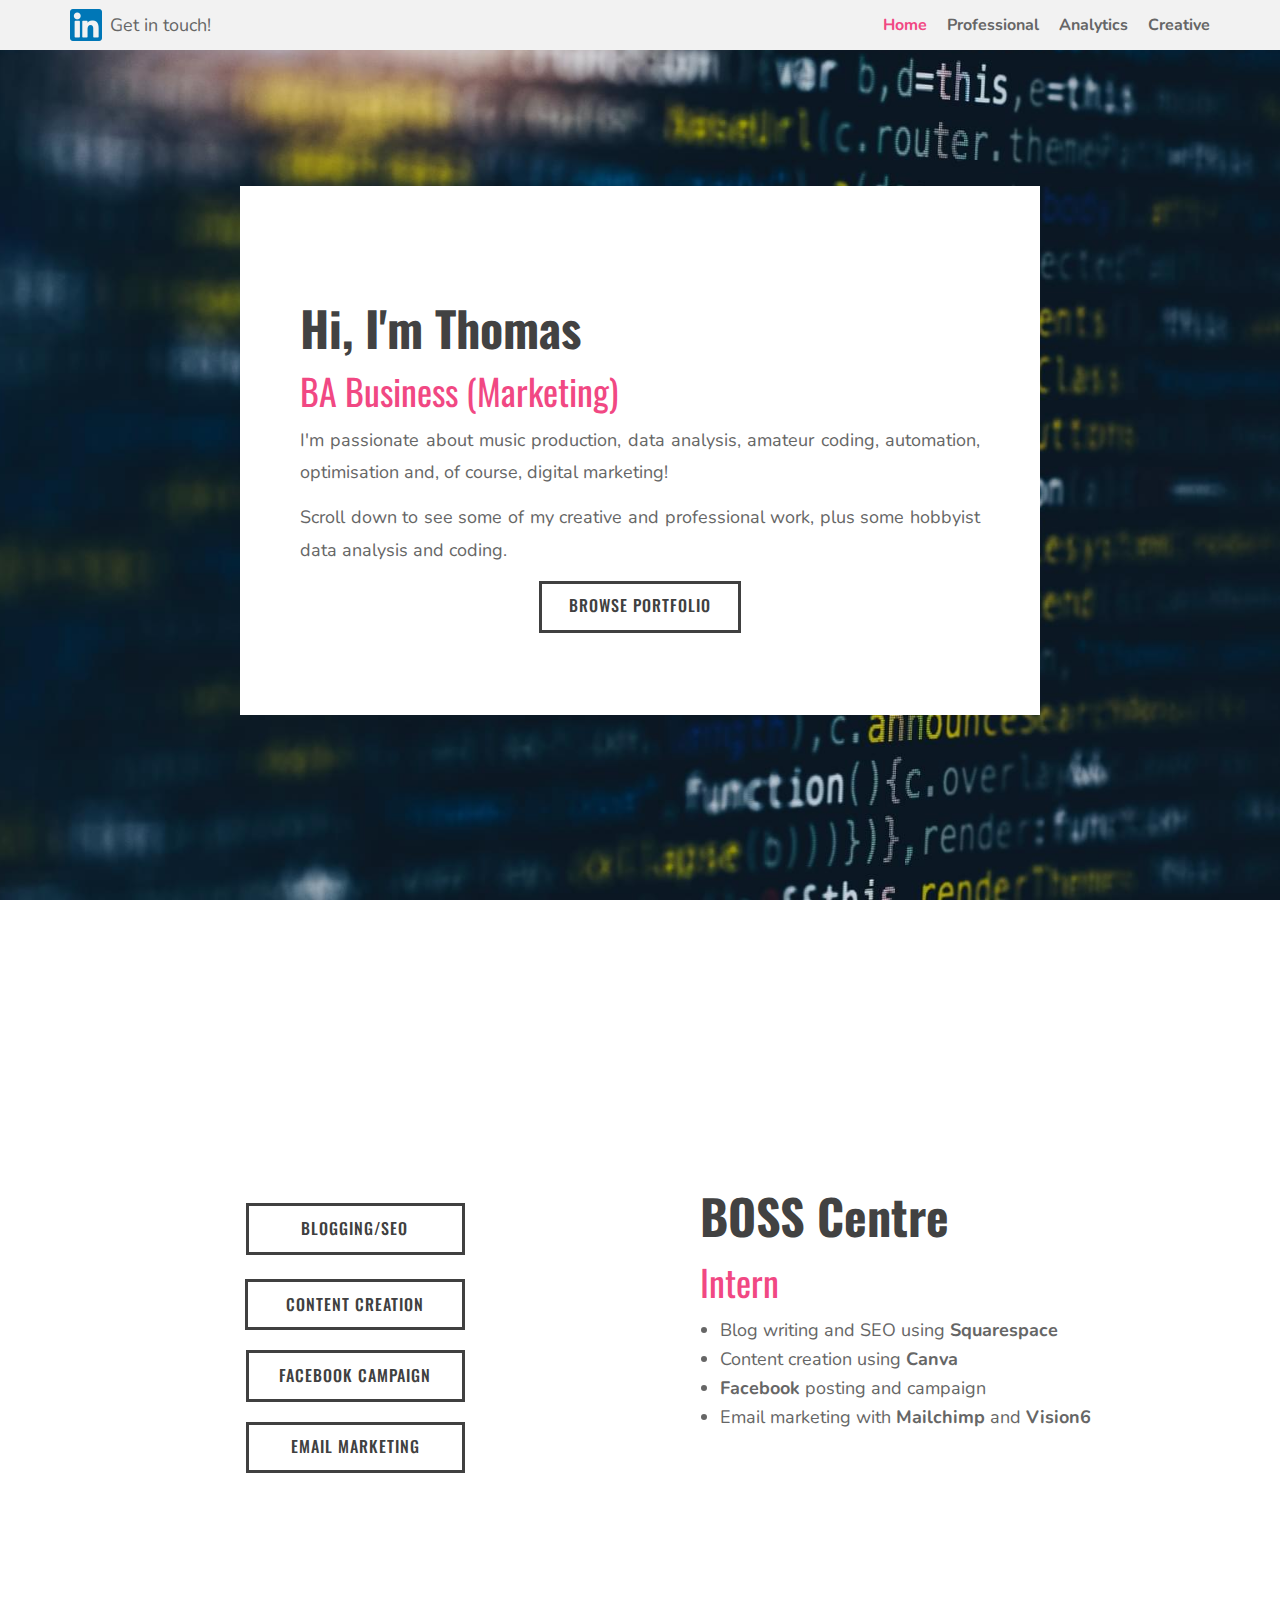
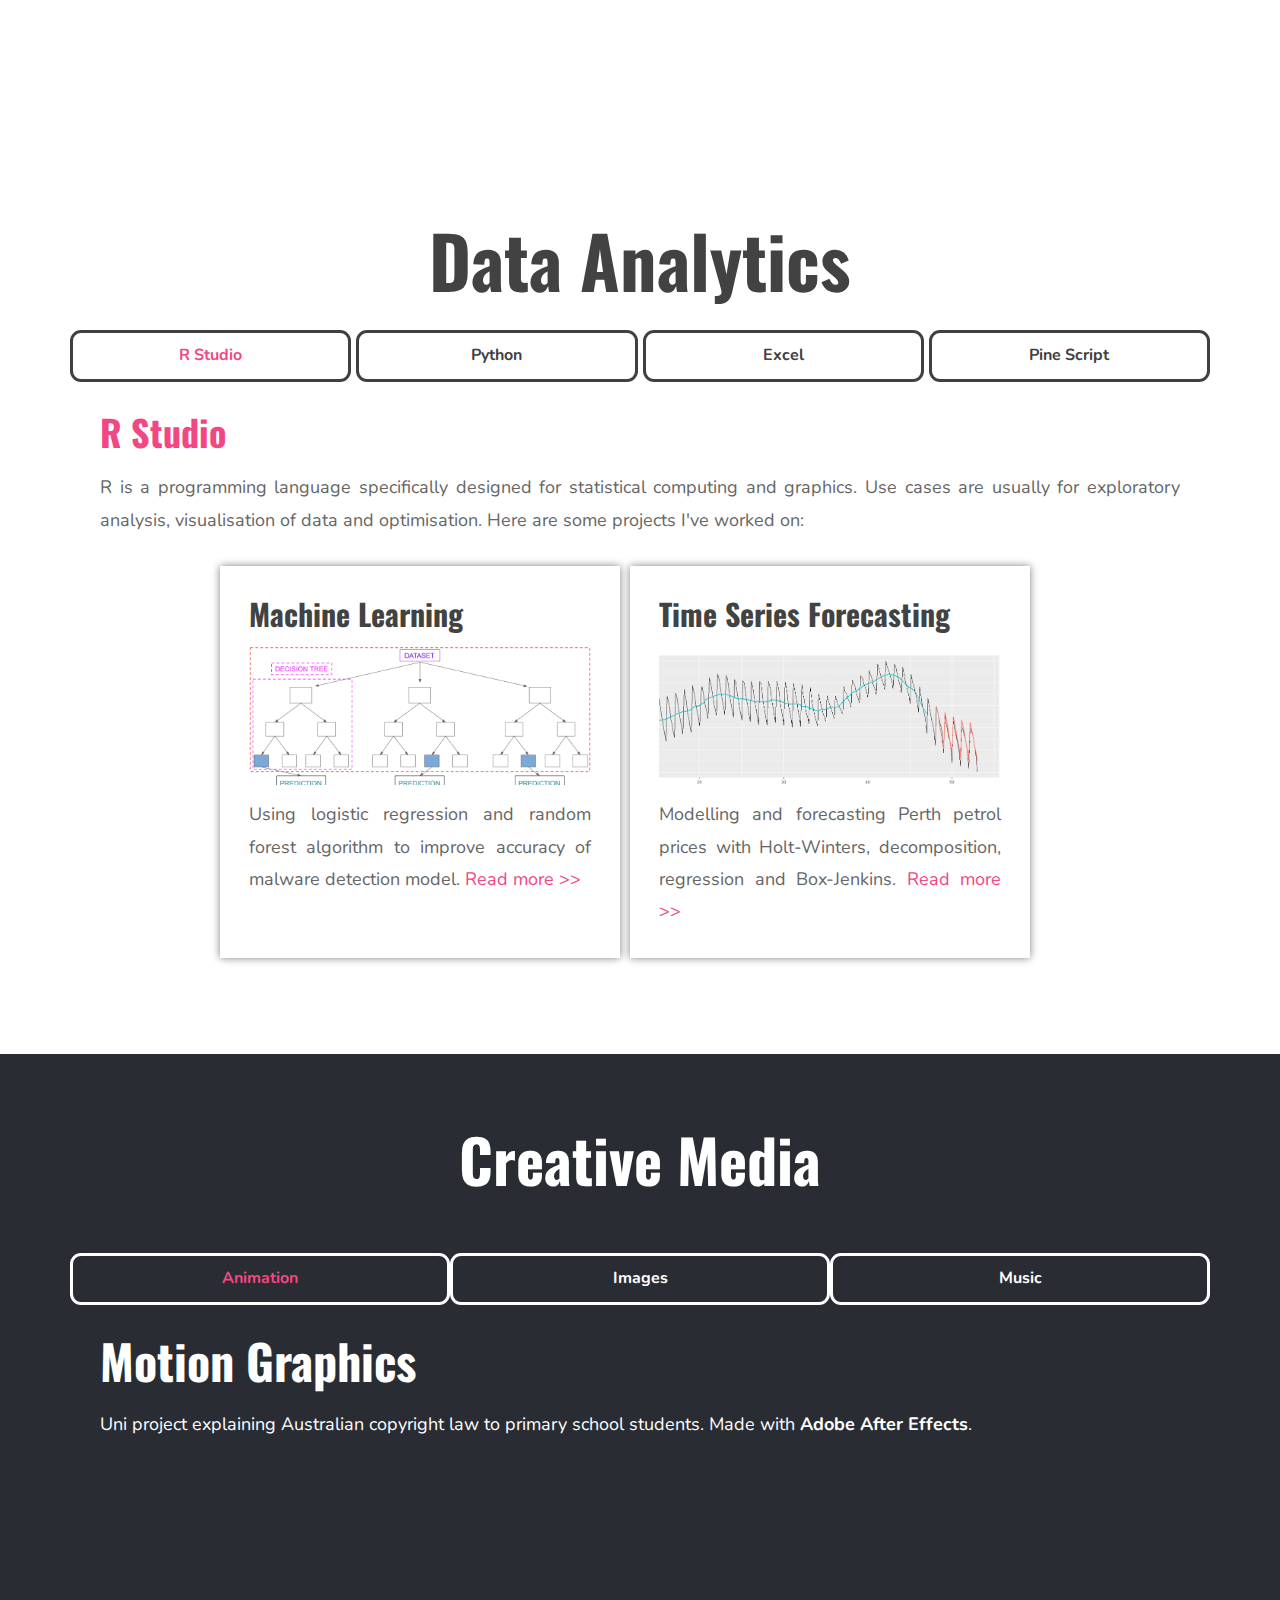
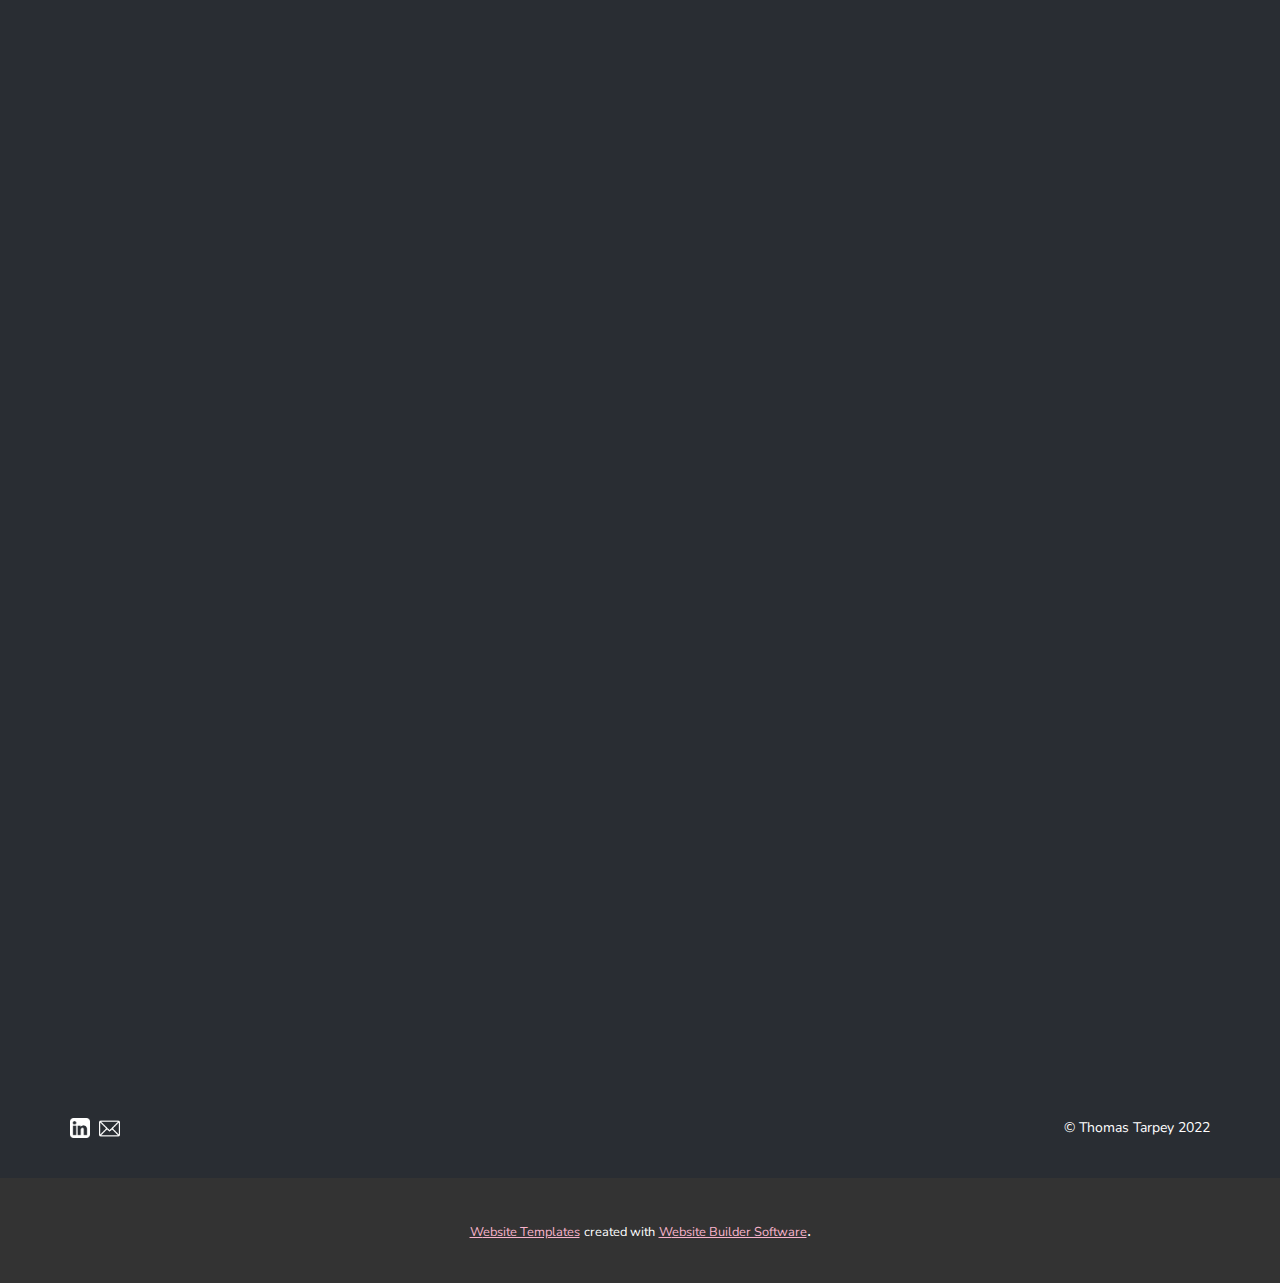
<file: Portfolio.html>
<!DOCTYPE html>
<html style="font-size: 16px;"><head>
    <meta name="viewport" content="width=device-width, initial-scale=1.0">
    <meta charset="utf-8">
    <meta name="keywords" content="Hi, I&amp;apos;m Thomas, Marketing graduate, BOSS Centre, Intern, Data Analytics, Machine Learning and Data Visualisation, Time Series Forecasting, Backtest Engine, Creative Media, Motion Graphics, Vectorised Artwork, Music Production">
    <meta name="description" content="">
    <meta name="robots" content="noindex">
    <meta name="page_type" content="np-template-header-footer-from-plugin">
    <title>Portfolio</title>
    <link rel="stylesheet" href="nicepage.css" media="screen">
<link rel="stylesheet" href="Portfolio.css" media="screen">
    <script class="u-script" type="text/javascript" src="jquery-1.9.1.min.js" defer=""></script>
    <script class="u-script" type="text/javascript" src="nicepage.js" defer=""></script>
    <meta name="generator" content="Nicepage 4.4.3, nicepage.com">
    <meta property="og:title" content="Portfolio">
    <meta property="og:description" content="Thomas Tarpey portfolio 2022">
    <meta property="og:image" content="https://ttarpey.github.io/portfolio/images/gb628741671a3289ad01dd8ad9d1d6d269e3ebe8b70cafd395f67b09b34e1b371bbee3547b120b7be7ab982e4f61d18827c29575becb9bbd9b4a022cfc094a0e8_1280.jpg">
    <meta property="og:url" content="https://ttarpey.github.io/portfolio/">
    <link id="u-theme-google-font" rel="stylesheet" href="https://fonts.googleapis.com/css?family=Oswald:200,300,400,500,600,700|Open+Sans:300,300i,400,400i,600,600i,700,700i,800,800i">
    <link id="u-page-google-font" rel="stylesheet" href="https://fonts.googleapis.com/css?family=Oswald:200,300,400,500,600,700|Nunito:200,200i,300,300i,400,400i,600,600i,700,700i,800,800i,900,900i">
    
    
    
    
    
    <script type="application/ld+json">{
		"@context": "http://schema.org",
		"@type": "Organization",
		"name": "",
		"logo": "images/50203021-4793-4bbe-8221-4b293118bba0.png"
}</script>
    <meta name="theme-color" content="#424242">
    <meta property="og:type" content="website">
  </head>
  <body class="u-body u-overlap u-xl-mode"><header class="u-clearfix u-grey-5 u-header u-sticky u-sticky-20b7 u-header" id="sec-b094"><style class="u-sticky-style" data-style-id="20b7">.u-sticky-fixed.u-sticky-20b7, .u-body.u-sticky-fixed .u-sticky-20b7 {
box-shadow: 0 2px 8px 0 rgba(128,128,128,1) !important
}</style><div class="u-clearfix u-sheet u-sheet-1">
        <nav class="u-menu u-menu-dropdown u-offcanvas u-menu-1">
          <div class="menu-collapse u-custom-font" style="font-size: 1rem; letter-spacing: 0px; font-family: Nunito; font-weight: 700;">
            <a class="u-button-style u-custom-active-border-color u-custom-active-color u-custom-border u-custom-border-color u-custom-borders u-custom-hover-border-color u-custom-hover-color u-custom-left-right-menu-spacing u-custom-padding-bottom u-custom-text-active-color u-custom-text-color u-custom-text-hover-color u-custom-text-shadow u-custom-top-bottom-menu-spacing u-nav-link u-text-active-palette-1-base u-text-hover-palette-2-base" href="#" style="padding: 4px 0px; font-size: calc(1em + 8px);">
              <svg class="u-svg-link" viewBox="0 0 24 24"><use xlink:href="#menu-hamburger"></use></svg>
              <svg class="u-svg-content" version="1.1" id="menu-hamburger" viewBox="0 0 16 16" x="0px" y="0px" xmlns:xlink="http://www.w3.org/1999/xlink" xmlns="http://www.w3.org/2000/svg"><g><rect y="1" width="16" height="2"></rect><rect y="7" width="16" height="2"></rect><rect y="13" width="16" height="2"></rect>
</g></svg>
            </a>
          </div>
          <div class="u-custom-menu u-nav-container">
            <ul class="u-custom-font u-nav u-spacing-20 u-unstyled u-nav-1"><li class="u-nav-item"><a class="u-border-active-palette-1-base u-border-hover-palette-1-base u-border-no-left u-border-no-right u-border-no-top u-button-style u-nav-link u-text-active-palette-2-base u-text-hover-palette-3-base" href="Portfolio.html#sec-544f" data-page-id="1360922" style="padding: 10px 0px;">Home</a>
</li><li class="u-nav-item"><a class="u-border-active-palette-1-base u-border-hover-palette-1-base u-border-no-left u-border-no-right u-border-no-top u-button-style u-nav-link u-text-active-palette-2-base u-text-hover-palette-3-base" href="Portfolio.html#carousel_4eb5" data-page-id="1360922" style="padding: 10px 0px;">Professional</a>
</li><li class="u-nav-item"><a class="u-border-active-palette-1-base u-border-hover-palette-1-base u-border-no-left u-border-no-right u-border-no-top u-button-style u-nav-link u-text-active-palette-2-base u-text-hover-palette-3-base" href="Portfolio.html#sec-a4e8" data-page-id="1360922" style="padding: 10px 0px;">Analytics</a>
</li><li class="u-nav-item"><a class="u-border-active-palette-1-base u-border-hover-palette-1-base u-border-no-left u-border-no-right u-border-no-top u-button-style u-nav-link u-text-active-palette-2-base u-text-hover-palette-3-base" href="Portfolio.html#sec-7a8e" data-page-id="1360922" style="padding: 10px 0px;">Creative</a>
</li></ul>
          </div>
          <div class="u-custom-menu u-nav-container-collapse">
            <div class="u-black u-container-style u-inner-container-layout u-opacity u-opacity-95 u-sidenav">
              <div class="u-inner-container-layout u-sidenav-overflow">
                <div class="u-menu-close"></div>
                <ul class="u-align-center u-nav u-popupmenu-items u-unstyled u-nav-2"><li class="u-nav-item"><a class="u-button-style u-nav-link" href="Portfolio.html#sec-544f" data-page-id="1360922" style="padding: 10px 0px;">Home</a>
</li><li class="u-nav-item"><a class="u-button-style u-nav-link" href="Portfolio.html#carousel_4eb5" data-page-id="1360922" style="padding: 10px 0px;">Professional</a>
</li><li class="u-nav-item"><a class="u-button-style u-nav-link" href="Portfolio.html#sec-a4e8" data-page-id="1360922" style="padding: 10px 0px;">Analytics</a>
</li><li class="u-nav-item"><a class="u-button-style u-nav-link" href="Portfolio.html#sec-7a8e" data-page-id="1360922" style="padding: 10px 0px;">Creative</a>
</li></ul>
              </div>
            </div>
            <div class="u-black u-menu-overlay u-opacity u-opacity-70"></div>
          </div>
        </nav>
        <div class="u-container-style u-group u-group-1" data-href="https://www.linkedin.com/in/ttarpey/" data-target="_blank">
          <div class="u-container-layout">
            <a href="https://nicepage.com" class="u-image u-logo u-image-1" data-image-width="512" data-image-height="512">
              <img src="images/50203021-4793-4bbe-8221-4b293118bba0.png" class="u-logo-image u-logo-image-1">
            </a>
            <p class="u-text u-text-default u-text-1">Get in touch!<br>
            </p>
          </div>
        </div>
      </div></header> 
    <section class="u-clearfix u-image u-section-1" id="sec-544f" data-image-width="1620" data-image-height="1080">
      <div class="u-clearfix u-sheet u-valign-middle u-sheet-1">
        <div class="u-align-left-sm u-align-left-xs u-container-style u-expanded-width-sm u-expanded-width-xs u-group u-shape-rectangle u-white u-group-1">
          <div class="u-container-layout u-container-layout-1">
            <h1 class="u-align-left-lg u-align-left-md u-align-left-xl u-text u-title u-text-1">
              <span style="font-size: 3rem;">Hi, I'm Thoma​s</span>
              <br>
            </h1>
            <h2 class="u-align-left-lg u-align-left-md u-align-left-xl u-subtitle u-text u-text-2">BA Business (Mar​​keting)<br>
            </h2>
            <p class="u-align-justify-lg u-align-justify-md u-align-justify-xl u-text u-text-3"> I'm passionate about music production, data analysis, amateur coding, automation, optimisation and, of course, digital marketing!</p>
            <p class="u-align-justify-lg u-align-justify-md u-align-justify-xl u-text u-text-4"> Scroll down to see some of my creative and professional work, plus some hobbyist data analysis and coding.</p>
            <a href="Portfolio.html#carousel_4eb5" data-page-id="1360922" class="u-border-3 u-border-grey-75 u-border-hover-palette-3-base u-btn u-button-style u-custom-border u-text-hover-palette-3-base u-btn-1">browse portfolio</a>
          </div>
        </div>
      </div>
    </section>
    <section class="u-clearfix u-section-2" id="carousel_4eb5">
      <div class="u-clearfix u-sheet u-valign-middle-sm u-sheet-1">
        <div class="u-clearfix u-expanded-width-lg u-expanded-width-md u-expanded-width-xl u-expanded-width-xs u-gutter-0 u-layout-wrap u-layout-wrap-1">
          <div class="u-gutter-0 u-layout">
            <div class="u-layout-row">
              <div class="u-size-60">
                <div class="u-layout-row">
                  <div class="u-align-center-xs u-container-style u-layout-cell u-right-cell u-shape-rectangle u-size-30 u-layout-cell-1">
                    <div class="u-container-layout u-valign-bottom-sm u-valign-middle-lg u-valign-middle-md u-container-layout-1">
                      <a href="https://www.bosscentre.com.au/biz-tips-blog/top-5-tips-for-driving-traffic-to-your-website" class="u-border-3 u-border-grey-75 u-border-hover-palette-3-base u-btn u-button-style u-custom-border u-text-hover-palette-3-base u-btn-1" title="Read more" target="_blank">Blogging/SEO<br>
                      </a>
                      <a href="https://www.bosscentre.com.au/biz-tips-blog/social-media-planning-calendars" class="u-border-3 u-border-grey-75 u-border-hover-palette-3-base u-btn u-button-style u-custom-border u-text-hover-palette-3-base u-btn-2" title="Read more" target="_blank">Content Creation<br>
                      </a>
                      <a href="https://www.facebook.com/BOSScentre/posts/3589403401141515" class="u-border-3 u-border-grey-75 u-border-hover-palette-3-base u-btn u-button-style u-custom-border u-text-hover-palette-3-base u-btn-3" title="Read more" target="_blank">Facebook Campaign<br>
                      </a>
                      <a href="https://drive.google.com/file/d/1nfW_c1CkquP1A6nqIecjaUzTzOWyT4Cc/view?usp=sharing" class="u-border-3 u-border-grey-75 u-border-hover-palette-3-base u-btn u-button-style u-custom-border u-text-hover-palette-3-base u-btn-4" title="Read more" target="_blank">Email Marketing<br>
                      </a>
                    </div>
                  </div>
                  <div class="u-container-style u-layout-cell u-size-30 u-white u-layout-cell-2">
                    <div class="u-container-layout u-valign-middle-lg u-valign-middle-md u-valign-middle-sm u-container-layout-2">
                      <h1 class="u-text u-title u-text-1">
                        <span style="font-size: 3rem;">BOSS Centre</span>
                        <br>
                      </h1>
                      <h2 class="u-subtitle u-text u-text-2">Intern<br>
                      </h2>
                      <ul class="u-align-justify-xl u-align-left-lg u-align-left-md u-align-left-sm u-align-left-xs u-text u-text-3">
                        <li> Blog writing and SEO using <span style="font-weight: 700;">Squarespace</span>
                          <br>
                        </li>
                        <li>Content creation using <span style="font-weight: 700;">Canva</span>
                        </li>
                        <li>
                          <span style="font-weight: 700;">Facebook </span>posting and campaign
                        </li>
                        <li>Email marketing with <span style="font-weight: 700;">Mailchimp </span>and <span style="font-weight: 700;">Vision6</span>
                          <br>
                        </li>
                      </ul>
                    </div>
                  </div>
                </div>
              </div>
            </div>
          </div>
        </div>
      </div>
    </section>
    <section class="u-align-left u-clearfix u-section-3" id="sec-a4e8">
      <div class="u-clearfix u-sheet u-sheet-1">
        <h1 class="u-align-center u-text u-text-default u-title u-text-1">Data Analytics<br>
        </h1>
        <div class="u-expanded-width u-tab-links-align-justify u-tabs u-tabs-1">
          <ul class="u-spacing-5 u-tab-list u-unstyled" role="tablist">
            <li class="u-tab-item" role="presentation">
              <a class="active u-border-3 u-border-active-grey-75 u-border-grey-75 u-border-hover-grey-75 u-button-style u-custom-font u-radius-11 u-tab-link u-text-active-palette-2-base u-text-grey-75 u-text-hover-palette-3-base u-tab-link-1" id="link-tab-7c1b" href="#tab-7c1b" role="tab" aria-controls="tab-7c1b" aria-selected="true">R Studio</a>
            </li>
            <li class="u-tab-item u-tab-item-2" role="presentation">
              <a class="u-border-3 u-border-active-grey-75 u-border-grey-75 u-border-hover-grey-75 u-button-style u-custom-font u-radius-11 u-tab-link u-text-active-palette-2-base u-text-grey-75 u-text-hover-palette-3-base u-tab-link-2" id="link-tab-ab98" href="#tab-ab98" role="tab" aria-controls="tab-ab98" aria-selected="false">Python</a>
            </li>
            <li class="u-tab-item u-tab-item-3" role="presentation">
              <a class="u-border-3 u-border-active-grey-75 u-border-grey-75 u-border-hover-grey-75 u-button-style u-custom-font u-radius-11 u-tab-link u-text-active-palette-2-base u-text-grey-75 u-text-hover-palette-3-base u-tab-link-3" id="link-tab-b777" href="#tab-b777" role="tab" aria-controls="tab-b777" aria-selected="false">Excel</a>
            </li>
            <li class="u-tab-item u-tab-item-4" role="presentation">
              <a class="u-border-3 u-border-active-grey-75 u-border-grey-75 u-border-hover-grey-75 u-button-style u-custom-font u-radius-11 u-tab-link u-text-active-palette-2-base u-text-grey-75 u-text-hover-palette-3-base u-tab-link-4" id="link-tab-b983" href="#tab-b983" role="tab" aria-controls="tab-b983" aria-selected="false">Pine Script</a>
            </li>
          </ul>
          <div class="u-tab-content">
            <div class="u-container-style u-shape-rectangle u-tab-active u-tab-pane u-tab-pane-1" id="tab-7c1b" role="tabpanel" aria-labelledby="link-tab-7c1b">
              <div class="u-container-layout u-container-layout-1">
                <h2 class="u-text u-text-default-lg u-text-default-md u-text-default-xl u-text-palette-2-base u-text-2">R Studio<br>
                </h2>
                <p class="u-align-justify-lg u-align-justify-md u-align-justify-sm u-align-justify-xl u-align-left-xs u-text u-text-default-lg u-text-default-xl u-text-3">R is a programming language specifically designed for statistical computing and graphics. Use cases are usually for exploratory analysis, visualisation of data and optimisation. Here are some projects I've worked on:<br>
                </p>
                <div class="u-expanded-width-md u-expanded-width-sm u-expanded-width-xs u-list u-list-1">
                  <div class="u-repeater u-repeater-1">
                    <div class="u-container-style u-hover-feature u-list-item u-repeater-item u-shape-rectangle u-list-item-1" data-href="https://drive.google.com/file/d/1TmY0BBm_IhV3gcxzLJqRpa4odCMmdB1n/view?usp=sharing" data-target="_blank">
                      <div class="u-container-layout u-similar-container u-container-layout-2">
                        <h3 class="u-text u-text-4"> Machine Learning</h3>
                        <img class="u-expanded-width u-image u-image-1" src="images/15dq_1hnqkboZTcKFfwbO9A.png" data-image-width="1920" data-image-height="1073" data-href="https://www.tradingview.com/script/9MDjyVIX-Coin-Bureau-BB-EMA-RSI-Indicator/" data-target="_blank">
                        <p class="u-align-justify u-text u-text-5"> Using logistic regression and random forest algorithm to improve accuracy of malware detection model. <span class="u-text-palette-2-base">Read more &gt;&gt;</span>
                        </p>
                      </div>
                    </div>
                    <div class="u-container-style u-hover-feature u-list-item u-repeater-item u-shape-rectangle u-list-item-2">
                      <div class="u-container-layout u-similar-container u-container-layout-3">
                        <h3 class="u-text u-text-6"> Time Series Forecasting</h3>
                        <img class="u-expanded-width u-image u-image-2" src="images/WINWORD_W3aDueoh6H.png" data-image-width="1295" data-image-height="368" data-href="https://www.tradingview.com/script/PDNC2ZYc-ETH-vs-BTC-200W-SMA-Overextension/" data-target="_blank">
                        <p class="u-align-justify u-text u-text-7"> Modelling and forecasting Perth petrol prices with Holt-Winters, decomposition, regression and Box-Jenkins. <span class="u-text-palette-2-base">Read more &gt;&gt;</span>
                        </p>
                      </div>
                    </div>
                  </div>
                </div>
              </div>
            </div>
            <div class="u-container-style u-shape-rectangle u-tab-pane u-tab-pane-2" id="tab-ab98" role="tabpanel" aria-labelledby="link-tab-ab98">
              <div class="u-container-layout u-container-layout-4">
                <div class="u-align-center u-clearfix u-custom-html u-custom-html-1"></div>
                <div class="u-clearfix u-custom-html u-custom-html-2"></div>
                <div class="u-clearfix u-expanded-width-xs u-layout-wrap u-layout-wrap-1">
                  <div class="u-gutter-0 u-layout">
                    <div class="u-layout-row">
                      <div class="u-align-left-md u-align-left-sm u-align-left-xs u-container-style u-layout-cell u-size-30 u-layout-cell-1">
                        <div class="u-container-layout u-valign-bottom-sm u-valign-top-lg u-valign-top-md u-valign-top-xl u-valign-top-xs u-container-layout-5">
                          <h2 class="u-align-left-lg u-align-left-xl u-text u-text-palette-2-base u-text-8">Pytho​n<br>
                          </h2>
                          <p class="u-align-justify-lg u-align-justify-xl u-text u-text-9">This interactive chart plots the expected annual returns vs. volatility of 1000 simulated portfolios containing BTC and SPY. In doing this, the user can optimise their portfolio by selecting the one that offers the best returns for the least volatility (risk-adjusted returns). <br>The libraries <span style="font-weight: 700;">pandas </span>and <span style="font-weight: 700;">plotly </span>were used to create the chart along with price data from Yahoo Finance API.<br>
                          </p>
                        </div>
                      </div>
                      <div class="u-align-left u-container-style u-layout-cell u-size-30 u-layout-cell-2">
                        <div class="u-container-layout u-valign-top-xs u-container-layout-6">
                          <div class="u-clearfix u-custom-html u-custom-html-3">
                            <iframe id="igraph" scrolling="no" style="border:none;" seamless="seamless" src="https://ttarpey.github.io/sharpe/" width="100%" height="500"></iframe>
                          </div>
                        </div>
                      </div>
                    </div>
                  </div>
                </div>
              </div>
            </div>
            <div class="u-container-style u-shape-rectangle u-tab-pane u-tab-pane-3" id="tab-b777" role="tabpanel" aria-labelledby="link-tab-b777">
              <div class="u-container-layout u-valign-top u-container-layout-7">
                <div class="u-clearfix u-expanded-width u-layout-wrap u-layout-wrap-2">
                  <div class="u-layout">
                    <div class="u-layout-row">
                      <div class="u-align-left-md u-align-left-sm u-align-left-xs u-container-style u-layout-cell u-size-30 u-layout-cell-3">
                        <div class="u-container-layout u-container-layout-8">
                          <h2 class="u-align-left-lg u-align-left-xl u-text u-text-palette-2-base u-text-10">Backtest Engine<br>
                          </h2>
                          <p class="u-align-justify-lg u-align-justify-xl u-text u-text-11">Using data from Yahoo Finance API, this worksheet allows the user to backtest trading strategies and optimise parameters to maximise profit. The functions used to achieve this are downloadable in the sample worksheet below.<br>
                          </p>
                        </div>
                      </div>
                      <div class="u-align-left u-container-style u-layout-cell u-size-30 u-layout-cell-4">
                        <div class="u-container-layout u-container-layout-9">
                          <img class="u-border-3 u-border-grey-75 u-expanded-width u-image u-image-default u-image-3" src="images/ezgif-5-2fe35e3c47.gif" alt="" data-image-width="600" data-image-height="405">
                          <img class="u-expanded-width u-image u-image-default u-image-4" src="images/EXCEL_5inb1pJL4a.png" alt="" data-image-width="527" data-image-height="107" data-href="https://1drv.ms/x/s!AgdGIeUZy-2zgWxxZXCjRKAmOksM?e=7MhbtM" data-target="_blank">
                        </div>
                      </div>
                    </div>
                  </div>
                </div>
              </div>
            </div>
            <div class="u-container-style u-shape-rectangle u-tab-pane u-tab-pane-4" id="tab-b983" role="tabpanel" aria-labelledby="link-tab-b983">
              <div class="u-container-layout u-valign-bottom-sm u-valign-top-lg u-valign-top-md u-container-layout-10">
                <h2 class="u-text u-text-palette-2-base u-text-12">TradingView's Pine Script<br>
                </h2>
                <p class="u-align-justify-xl u-text u-text-13">Pine Script is the in-house scripting language for TradingView's charting product. It allows users to build custom tools to analyse large amounts of price data. Here are some scripts I have written: <br>
                </p>
                <div class="u-expanded-width-md u-expanded-width-xl u-layout-grid u-list u-list-2">
                  <div class="u-align-center-sm u-align-center-xs u-repeater u-repeater-2">
                    <div class="u-align-left-sm u-align-left-xs u-container-style u-list-item u-repeater-item u-shape-rectangle u-list-item-3" data-href="https://www.tradingview.com/script/9MDjyVIX-Coin-Bureau-BB-EMA-RSI-Indicator/" data-target="_blank">
                      <div class="u-container-layout u-similar-container u-container-layout-11">
                        <h3 class="u-text u-text-14">Over-Extension Indicator<br>
                        </h3>
                        <img class="u-expanded-width-lg u-expanded-width-md u-expanded-width-sm u-expanded-width-xl u-image u-image-5" src="images/firefox_uJWKAQ1don.png" data-image-width="824" data-image-height="404" data-href="https://www.tradingview.com/script/9MDjyVIX-Coin-Bureau-BB-EMA-RSI-Indicator/" data-target="_blank">
                        <p class="u-align-justify-xl u-align-left-lg u-align-left-md u-text u-text-15">Identifies potentially good times to buy/sell based on mean-reversion. <span class="u-text-palette-2-base">Read More &gt;&gt;</span>
                        </p>
                      </div>
                    </div>
                    <div class="u-align-left-sm u-align-left-xs u-container-style u-list-item u-repeater-item u-shape-rectangle u-list-item-4" data-href="https://www.tradingview.com/script/PDNC2ZYc-ETH-vs-BTC-200W-SMA-Overextension/" data-target="_blank">
                      <div class="u-container-layout u-similar-container u-container-layout-12">
                        <h3 class="u-text u-text-16">Macro Top Indicator<br>
                        </h3>
                        <img class="u-expanded-width-lg u-expanded-width-md u-expanded-width-sm u-expanded-width-xl u-image u-image-6" src="images/firefox_2CpzEn0Uvy.png" data-image-width="324" data-image-height="203" data-href="https://www.tradingview.com/script/PDNC2ZYc-ETH-vs-BTC-200W-SMA-Overextension/" data-target="_blank">
                        <p class="u-align-justify-xl u-align-left-lg u-align-left-md u-text u-text-17"> Visualises a qualitative phenomenon to suggest when a macro top could be looming. <span class="u-text-palette-2-base">Read More &gt;&gt;</span>
                        </p>
                      </div>
                    </div>
                    <div class="u-align-left-sm u-align-left-xs u-container-style u-list-item u-repeater-item u-shape-rectangle u-list-item-5" data-href="https://www.tradingview.com/script/qQZKknzT-Backtest-Engine/" data-target="_blank">
                      <div class="u-container-layout u-similar-container u-container-layout-13">
                        <h3 class="u-text u-text-18">Backtest Engine v2<br>
                        </h3>
                        <img class="u-expanded-width-lg u-expanded-width-md u-expanded-width-sm u-expanded-width-xl u-image u-image-7" src="images/firefox_KJ5OmaQg7H.png" data-image-width="1550" data-image-height="632">
                        <p class="u-align-justify-xl u-align-left-lg u-align-left-md u-text u-text-19">Improves upon the Excel backtest engine by utilising more specialised software. <span class="u-text-palette-2-base">Read More &gt;&gt;</span>
                        </p>
                      </div>
                    </div>
                  </div>
                </div>
              </div>
            </div>
          </div>
        </div>
      </div>
      
      
      
    </section>
    <section class="u-clearfix u-palette-5-dark-3 u-section-4" id="sec-7a8e">
      <div class="u-clearfix u-sheet u-valign-middle-sm u-valign-middle-xs u-sheet-1">
        <h1 class="u-align-center u-text u-text-default-lg u-text-default-md u-text-default-sm u-text-default-xl u-text-white u-title u-text-1">
          <span style="font-size: 3.75rem;">Creative Media</span>
          <br>
        </h1>
        <div class="u-expanded-width u-tab-links-align-justify u-tabs u-tabs-1">
          <ul class="u-spacing-0 u-tab-list u-unstyled" role="tablist">
            <li class="u-tab-item" role="presentation">
              <a class="active u-border-3 u-border-active-white u-border-hover-white u-border-white u-button-style u-custom-font u-radius-11 u-tab-link u-text-active-palette-2-base u-text-hover-palette-3-base u-tab-link-1" id="link-tab-278c" href="#tab-278c" role="tab" aria-controls="tab-278c" aria-selected="true">Animation</a>
            </li>
            <li class="u-tab-item u-tab-item-2" role="presentation">
              <a class="u-border-3 u-border-active-white u-border-hover-white u-border-white u-button-style u-custom-font u-radius-11 u-tab-link u-text-active-palette-2-base u-text-hover-palette-3-base u-tab-link-2" id="link-tab-700e" href="#tab-700e" role="tab" aria-controls="tab-700e" aria-selected="false">Images</a>
            </li>
            <li class="u-tab-item u-tab-item-3" role="presentation">
              <a class="u-border-3 u-border-active-white u-border-hover-white u-border-white u-button-style u-custom-font u-radius-11 u-tab-link u-text-active-palette-2-base u-text-hover-palette-3-base u-tab-link-3" id="link-tab-7dd0" href="#tab-7dd0" role="tab" aria-controls="tab-7dd0" aria-selected="false">Music</a>
            </li>
          </ul>
          <div class="u-tab-content">
            <div class="u-container-style u-shape-rectangle u-tab-active u-tab-pane u-tab-pane-1" id="tab-278c" role="tabpanel" aria-labelledby="link-tab-278c">
              <div class="u-container-layout u-container-layout-1">
                <div class="u-clearfix u-expanded-width-md u-expanded-width-sm u-expanded-width-xs u-layout-wrap u-layout-wrap-1">
                  <div class="u-layout">
                    <div class="u-layout-row">
                      <div class="u-align-left-md u-align-left-sm u-align-left-xs u-container-style u-layout-cell u-size-60 u-layout-cell-1">
                        <div class="u-container-layout u-valign-top u-container-layout-2">
                          <h1 class="u-align-left-lg u-align-left-xl u-text u-text-body-alt-color u-text-2">Motion Graphics<br>
                          </h1>
                          <p class="u-align-justify-lg u-align-justify-xl u-text u-text-3">Uni project explaining Australian copyright law to primary school students. Made with <span style="font-weight: 700;">Adobe After Effects</span>.<br>
                          </p>
                        </div>
                      </div>
                    </div>
                  </div>
                </div>
                <div class="u-align-center u-expanded-width-lg u-expanded-width-xl u-video u-video-contain u-video-1">
                  <div class="embed-responsive embed-responsive-1">
                    <iframe style="position: absolute;top: 0;left: 0;width: 100%;height: 100%;" class="embed-responsive-item" src="https://www.youtube.com/embed/gwISbaI0uck?mute=0&amp;showinfo=0&amp;controls=0&amp;start=0" allowfullscreen="" frameborder="0"></iframe>
                  </div>
                </div>
              </div>
            </div>
            <div class="u-container-style u-shape-rectangle u-tab-pane u-tab-pane-2" id="tab-700e" role="tabpanel" aria-labelledby="link-tab-700e">
              <div class="u-container-layout u-container-layout-3">
                <div class="u-clearfix u-gutter-0 u-layout-wrap u-layout-wrap-2">
                  <div class="u-layout">
                    <div class="u-layout-row">
                      <div class="u-container-style u-layout-cell u-size-60 u-layout-cell-2">
                        <div class="u-container-layout u-container-layout-4">
                          <h1 class="u-align-left u-text u-text-body-alt-color u-text-4">Vector Artwork <br>
                          </h1>
                          <div class="u-carousel u-gallery u-gallery-slider u-layout-carousel u-lightbox u-no-transition u-show-text-on-hover u-gallery-1" data-interval="5000" data-u-ride="carousel" id="carousel-09d5">
                            <ol class="u-absolute-hcenter u-carousel-indicators u-carousel-indicators-1">
                              <li data-u-target="#carousel-09d5" data-u-slide-to="0" class="u-active u-grey-70 u-shape-circle" style="width: 10px; height: 10px;"></li>
                              <li data-u-target="#carousel-09d5" data-u-slide-to="1" class="u-grey-70 u-shape-circle" style="width: 10px; height: 10px;"></li>
                              <li data-u-target="#carousel-09d5" data-u-slide-to="2" class="u-grey-70 u-shape-circle" style="width: 10px; height: 10px;"></li>
                              <li data-u-target="#carousel-09d5" data-u-slide-to="3" class="u-grey-70 u-shape-circle" style="width: 10px; height: 10px;"></li>
                              <li data-u-target="#carousel-09d5" data-u-slide-to="4" class="u-grey-70 u-shape-circle" style="width: 10px; height: 10px;"></li>
                              <li data-u-target="#carousel-09d5" data-u-slide-to="5" class="u-grey-70 u-shape-circle" style="width: 10px; height: 10px;"></li>
                            </ol>
                            <div class="u-carousel-inner u-gallery-inner" role="listbox">
                              <div class="u-active u-carousel-item u-effect-fade u-gallery-item u-carousel-item-1" data-image-width="1080" data-image-height="1080">
                                <div class="u-back-slide">
                                  <img class="u-back-image u-expanded" src="images/bowlingball1700.png">
                                </div>
                                <div class="u-over-slide u-shading u-over-slide-1">
                                  <h3 class="u-gallery-heading"></h3>
                                  <p class="u-gallery-text"></p>
                                </div>
                                <style data-mode="XL" data-visited="true"></style>
                                <style data-mode="LG"></style>
                                <style data-mode="MD"></style>
                                <style data-mode="SM"></style>
                                <style data-mode="XS" data-visited="true"></style>
                              </div>
                              <div class="u-carousel-item u-effect-fade u-gallery-item u-carousel-item-2" data-image-width="1080" data-image-height="1080">
                                <div class="u-back-slide">
                                  <img class="u-back-image u-expanded" src="images/hug_square.png">
                                </div>
                                <div class="u-over-slide u-shading u-over-slide-2">
                                  <h3 class="u-gallery-heading"></h3>
                                  <p class="u-gallery-text"></p>
                                </div>
                                <style data-mode="XL" data-visited="true"></style>
                                <style data-mode="LG"></style>
                                <style data-mode="MD"></style>
                                <style data-mode="SM"></style>
                                <style data-mode="XS" data-visited="true"></style>
                              </div>
                              <div class="u-carousel-item u-effect-fade u-gallery-item u-carousel-item-3" data-image-width="1080" data-image-height="1080">
                                <div class="u-back-slide">
                                  <img class="u-back-image u-expanded" src="images/haha_square.png">
                                </div>
                                <div class="u-over-slide u-shading u-over-slide-3">
                                  <h3 class="u-gallery-heading"></h3>
                                  <p class="u-gallery-text"></p>
                                </div>
                                <style data-mode="XL" data-visited="true"></style>
                                <style data-mode="LG"></style>
                                <style data-mode="MD"></style>
                                <style data-mode="SM"></style>
                                <style data-mode="XS" data-visited="true"></style>
                              </div>
                              <div class="u-carousel-item u-effect-fade u-gallery-item u-carousel-item-4" data-image-width="1080" data-image-height="1080">
                                <div class="u-back-slide">
                                  <img class="u-back-image u-expanded" src="images/smile1_square.png">
                                </div>
                                <div class="u-over-slide u-shading u-over-slide-4">
                                  <h3 class="u-gallery-heading"></h3>
                                  <p class="u-gallery-text"></p>
                                </div>
                                <style data-mode="XL" data-visited="true"></style>
                                <style data-mode="LG"></style>
                                <style data-mode="MD"></style>
                                <style data-mode="SM"></style>
                                <style data-mode="XS" data-visited="true"></style>
                              </div>
                              <div class="u-carousel-item u-effect-fade u-gallery-item u-carousel-item-5" data-image-width="1080" data-image-height="1080">
                                <div class="u-back-slide">
                                  <img class="u-back-image u-expanded" src="images/gumballrun_square.png">
                                </div>
                                <div class="u-over-slide u-shading u-over-slide-5">
                                  <h3 class="u-gallery-heading"></h3>
                                  <p class="u-gallery-text"></p>
                                </div>
                                <style data-mode="XL" data-visited="true"></style>
                                <style data-mode="LG"></style>
                                <style data-mode="MD"></style>
                                <style data-mode="SM"></style>
                                <style data-mode="XS" data-visited="true"></style>
                              </div>
                              <div class="u-carousel-item u-effect-fade u-gallery-item u-carousel-item-6" data-image-width="1080" data-image-height="1080">
                                <div class="u-back-slide">
                                  <img class="u-back-image u-expanded" src="images/LetsDance_square.png">
                                </div>
                                <div class="u-over-slide u-shading u-over-slide-6">
                                  <h3 class="u-gallery-heading"></h3>
                                  <p class="u-gallery-text"></p>
                                </div>
                                <style data-mode="XL" data-visited="true"></style>
                                <style data-mode="LG"></style>
                                <style data-mode="MD"></style>
                                <style data-mode="SM"></style>
                                <style data-mode="XS" data-visited="true"></style>
                              </div>
                            </div>
                            <a class="u-absolute-vcenter u-carousel-control u-carousel-control-prev u-grey-70 u-icon-circle u-opacity u-opacity-70 u-spacing-10 u-text-white u-carousel-control-1" href="#carousel-09d5" role="button" data-u-slide="prev">
                              <span aria-hidden="true">
                                <svg viewBox="0 0 451.847 451.847"><path d="M97.141,225.92c0-8.095,3.091-16.192,9.259-22.366L300.689,9.27c12.359-12.359,32.397-12.359,44.751,0
c12.354,12.354,12.354,32.388,0,44.748L173.525,225.92l171.903,171.909c12.354,12.354,12.354,32.391,0,44.744
c-12.354,12.365-32.386,12.365-44.745,0l-194.29-194.281C100.226,242.115,97.141,234.018,97.141,225.92z"></path></svg>
                              </span>
                              <span class="sr-only">
                                <svg viewBox="0 0 451.847 451.847"><path d="M97.141,225.92c0-8.095,3.091-16.192,9.259-22.366L300.689,9.27c12.359-12.359,32.397-12.359,44.751,0
c12.354,12.354,12.354,32.388,0,44.748L173.525,225.92l171.903,171.909c12.354,12.354,12.354,32.391,0,44.744
c-12.354,12.365-32.386,12.365-44.745,0l-194.29-194.281C100.226,242.115,97.141,234.018,97.141,225.92z"></path></svg>
                              </span>
                            </a>
                            <a class="u-absolute-vcenter u-carousel-control u-carousel-control-next u-grey-70 u-icon-circle u-opacity u-opacity-70 u-spacing-10 u-text-white u-carousel-control-2" href="#carousel-09d5" role="button" data-u-slide="next">
                              <span aria-hidden="true">
                                <svg viewBox="0 0 451.846 451.847"><path d="M345.441,248.292L151.154,442.573c-12.359,12.365-32.397,12.365-44.75,0c-12.354-12.354-12.354-32.391,0-44.744
L278.318,225.92L106.409,54.017c-12.354-12.359-12.354-32.394,0-44.748c12.354-12.359,32.391-12.359,44.75,0l194.287,194.284
c6.177,6.18,9.262,14.271,9.262,22.366C354.708,234.018,351.617,242.115,345.441,248.292z"></path></svg>
                              </span>
                              <span class="sr-only">
                                <svg viewBox="0 0 451.846 451.847"><path d="M345.441,248.292L151.154,442.573c-12.359,12.365-32.397,12.365-44.75,0c-12.354-12.354-12.354-32.391,0-44.744
L278.318,225.92L106.409,54.017c-12.354-12.359-12.354-32.394,0-44.748c12.354-12.359,32.391-12.359,44.75,0l194.287,194.284
c6.177,6.18,9.262,14.271,9.262,22.366C354.708,234.018,351.617,242.115,345.441,248.292z"></path></svg>
                              </span>
                            </a>
                          </div>
                          <p class="u-align-justify u-text u-text-5"> Using <span style="font-weight: 700;">GIMP </span>and <span style="font-weight: 700;">Adobe Photoshop</span> to create scalable digital copies of any image. Applicable for logos or big prints, such as billboards and signs.
                          </p>
                        </div>
                      </div>
                    </div>
                  </div>
                </div>
              </div>
            </div>
            <div class="u-container-style u-shape-rectangle u-tab-pane u-tab-pane-3" id="tab-7dd0" role="tabpanel" aria-labelledby="link-tab-7dd0">
              <div class="u-container-layout u-container-layout-5">
                <div class="u-align-center u-clearfix u-custom-html u-custom-html-1"></div>
                <div class="u-clearfix u-custom-html u-custom-html-2"></div>
                <div class="u-align-center u-clearfix u-expanded-width-lg u-expanded-width-md u-expanded-width-sm u-expanded-width-xs u-layout-wrap u-layout-wrap-3">
                  <div class="u-gutter-0 u-layout">
                    <div class="u-layout-row">
                      <div class="u-size-60">
                        <div class="u-layout-col">
                          <div class="u-align-left-md u-align-left-sm u-align-left-xs u-container-style u-layout-cell u-size-60 u-layout-cell-3">
                            <div class="u-container-layout u-container-layout-6">
                              <h1 class="u-align-left-lg u-align-left-xl u-text u-text-6">
                                <span class="u-text-body-alt-color">Music Production</span>
                                <br>
                              </h1>
                              <p class="u-align-justify-lg u-align-justify-xl u-text u-text-7"> Over 7 million streams in earned and owned media. Experience in post-production. Music made with <span style="font-weight: 700;">FL Studio</span>. Visuals made with <span style="font-weight: 700;">Adobe After Effects</span>.
                              </p>
                            </div>
                          </div>
                        </div>
                      </div>
                    </div>
                  </div>
                </div>
                <div class="u-expanded-width-lg u-expanded-width-xl u-preserve-proportions u-video u-video-contain u-video-2">
                  <div class="embed-responsive embed-responsive-2">
                    <iframe style="position: absolute;top: 0;left: 0;width: 100%;height: 100%;" class="embed-responsive-item" src="https://www.youtube.com/embed/mumAmak65Ro?mute=0&amp;showinfo=0&amp;controls=0&amp;start=0" allowfullscreen="" frameborder="0"></iframe>
                  </div>
                </div>
                <div class="u-preserve-proportions u-video u-video-contain u-video-3">
                  <div class="embed-responsive embed-responsive-3">
                    <iframe style="position: absolute;top: 0;left: 0;width: 100%;height: 100%;" class="embed-responsive-item" src="https://www.youtube.com/embed/oCgGMmlXcmA?mute=0&amp;showinfo=0&amp;controls=0&amp;start=0" allowfullscreen="" frameborder="0"></iframe>
                  </div>
                </div>
              </div>
            </div>
          </div>
        </div>
      </div>
    </section>
    <style class="u-overlap-style">.u-overlap:not(.u-sticky-scroll) .u-header {
background-color: #f2f2f2 !important
}</style>
    
    
    <footer class="u-align-center u-clearfix u-footer u-palette-5-dark-3 u-footer" id="sec-33d3"><div class="u-clearfix u-sheet u-sheet-1">
        <div class="u-align-center u-container-style u-group u-group-1">
          <div class="u-container-layout">
            <p class="u-align-right u-small-text u-text u-text-variant u-text-1"> © Thomas Tarpey 2022<br>
            </p><span class="u-file-icon u-icon u-text-white u-icon-1" data-href="mailto:t.tarpey1001@gmail.com"><img src="images/1.png" alt=""></span>
            <img class="u-align-left u-image u-image-default u-preserve-proportions u-image-1" src="images/e925aa03-c957-48e6-beb9-f5bd40d2c69d.png" alt="https://www.linkedin.com/in/ttarpey/" data-image-width="1577" data-image-height="1577" data-href="https://www.linkedin.com/in/ttarpey/" data-target="_blank">
          </div>
        </div>
      </div></footer>
    <section class="u-backlink u-clearfix u-grey-80">
      <a class="u-link" href="https://nicepage.com/website-templates" target="_blank">
        <span>Website Templates</span>
      </a>
      <p class="u-text">
        <span>created with</span>
      </p>
      <a class="u-link" href="" target="_blank">
        <span>Website Builder Software</span>
      </a>. 
    </section>
  
</body></html>
</file>
